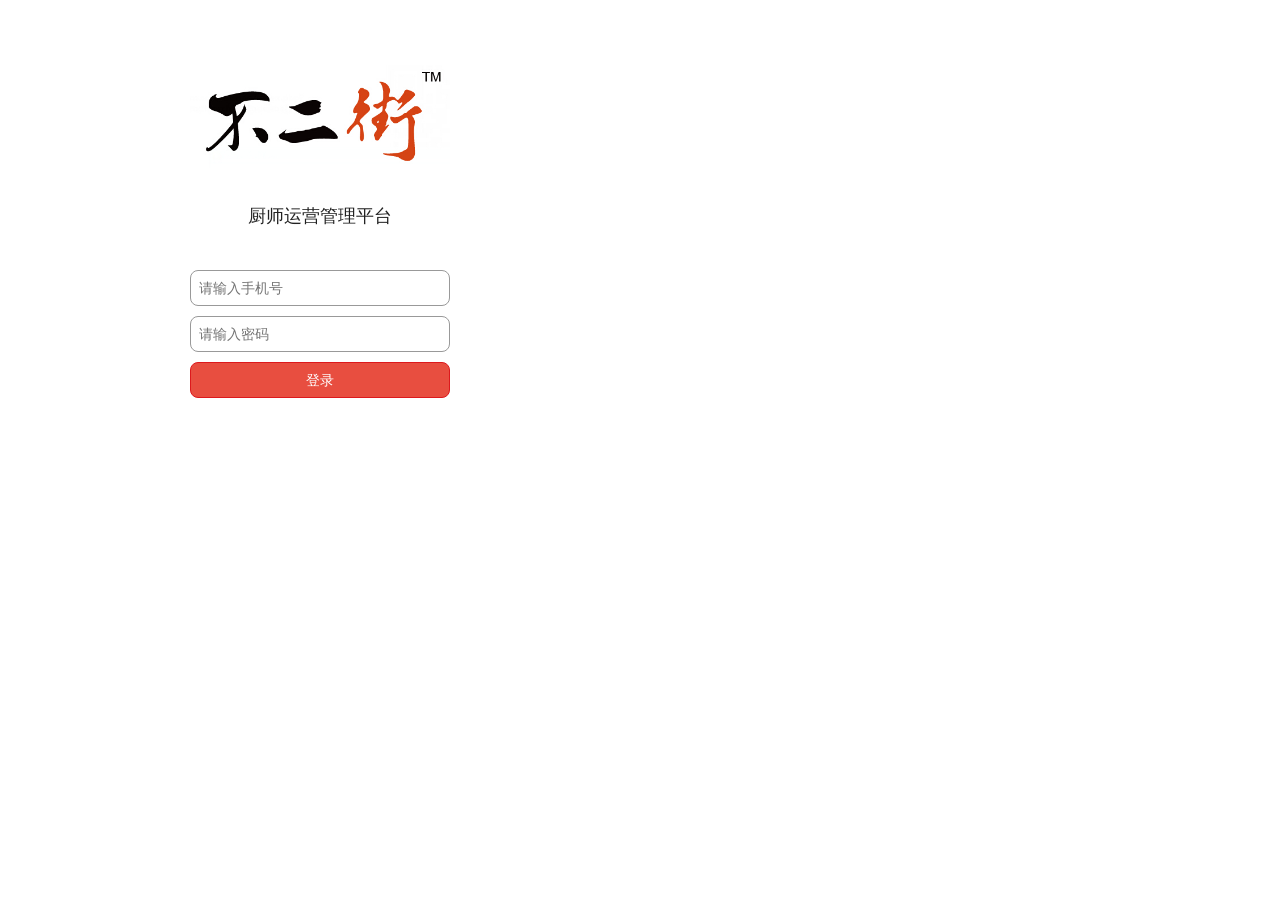
<file: index.html>
<!DOCTYPE html>
<html lang="en">
<head>
	<meta charset="UTF-8">
	<title>登录</title>
	<meta name="Keywords" content="">
	<meta name="Description" content="">
	<meta content="text/html; charset=UTF-8" http-equiv="Content-Type">
	<meta content="width=device-width, initial-scale=1.0, minimum-scale=1.0, maximum-scale=1.0, user-scalable=no" name="viewport">
	<meta content="no-cache,must-revalidate" http-equiv="Cache-Control">
	<meta content="no-cache" http-equiv="pragma">
	<meta content="0" http-equiv="expires">
	<meta content="telephone=no, address=no" name="format-detection">
	<meta name="apple-mobile-web-app-capable" content="yes">
	<meta name="apple-mobile-web-app-status-bar-style" content="black-translucent">
	<link rel="stylesheet" href="css/normalize.css">
	<link rel="stylesheet" href="css/style.css">
</head>
<body>
	<div class="warp index">
		<div class="onload">
			<div class="logo">
				<img src="images/logo.jpeg" alt="logo">
			</div>
			<h2 class="title">厨师运营管理平台</h2>
			<div class="loadform">
				<form id="loadform" name="loadform" action="" method="get">
					<input type="text" placeholder="请输入手机号" class="input " name="mobile" id="mobile">
					<input type="password" placeholder="请输入密码" class="input" name="password" id="password" />
					<button class="btn" type="submit">登录</button>
				</form>
			</div>
		</div>
	</div>
	<script type="text/javascript" src="js/jquery-2.1.4.min.js"></script>
	<script type="text/javascript" src="js/jquery.cookie.js"></script>
	<script type="text/javascript" src="js/main.js"></script>
	<script type="text/javascript">
		window.onload = function (){
			public.returnUser();
		}
	</script>
</body>
</html>
</file>
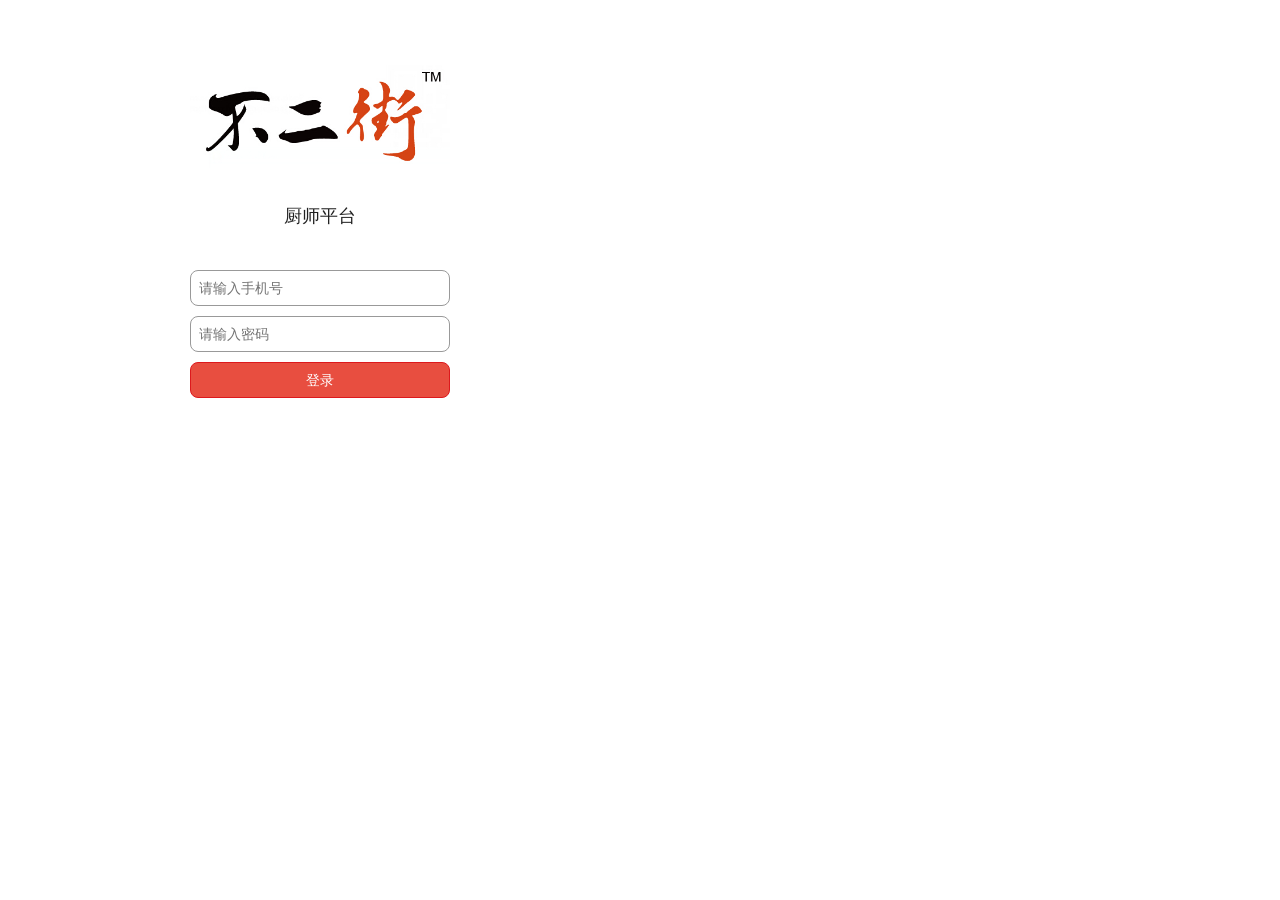
<file: schedule/index.html>
<!DOCTYPE html>
<html lang="en">
<head>
	<meta charset="UTF-8">
	<title>登录</title>
	<meta name="Keywords" content="">
	<meta name="Description" content="">
	<meta content="text/html; charset=UTF-8" http-equiv="Content-Type">
	<meta content="width=device-width, initial-scale=1.0, minimum-scale=1.0, maximum-scale=1.0, user-scalable=no" name="viewport">
	<meta content="no-cache,must-revalidate" http-equiv="Cache-Control">
	<meta content="no-cache" http-equiv="pragma">
	<meta content="0" http-equiv="expires">
	<meta content="telephone=no, address=no" name="format-detection">
	<meta name="apple-mobile-web-app-capable" content="yes">
	<meta name="apple-mobile-web-app-status-bar-style" content="black-translucent">
	<link rel="stylesheet" href="css/normalize.css">
	<link rel="stylesheet" href="css/style.css">
</head>
<body>
	<div class="warp index">
		<div class="onload">
			<div class="logo">
				<img src="images/logo.jpeg" alt="logo">
			</div>
			<h2 class="title">厨师平台</h2>
			<div class="loadform">
				<form id="loadform" name="loadform" action="" method="get">
					<input type="text" placeholder="请输入手机号" class="input " name="mobile" id="mobile">
					<input type="password" placeholder="请输入密码" class="input" name="password" id="password" />
					<button class="btn" type="submit">登录</button>
				</form>
			</div>
		</div>
	</div>
	<script type="text/javascript" src="js/jquery-2.1.4.min.js"></script>
	<script type="text/javascript" src="js/jquery.cookie.js"></script>
	<script type="text/javascript" src="js/main.js"></script>
	<script type="text/javascript">
		window.onload = function (){
			public.returnUser();
		}
	</script>
</body>
</html>
</file>
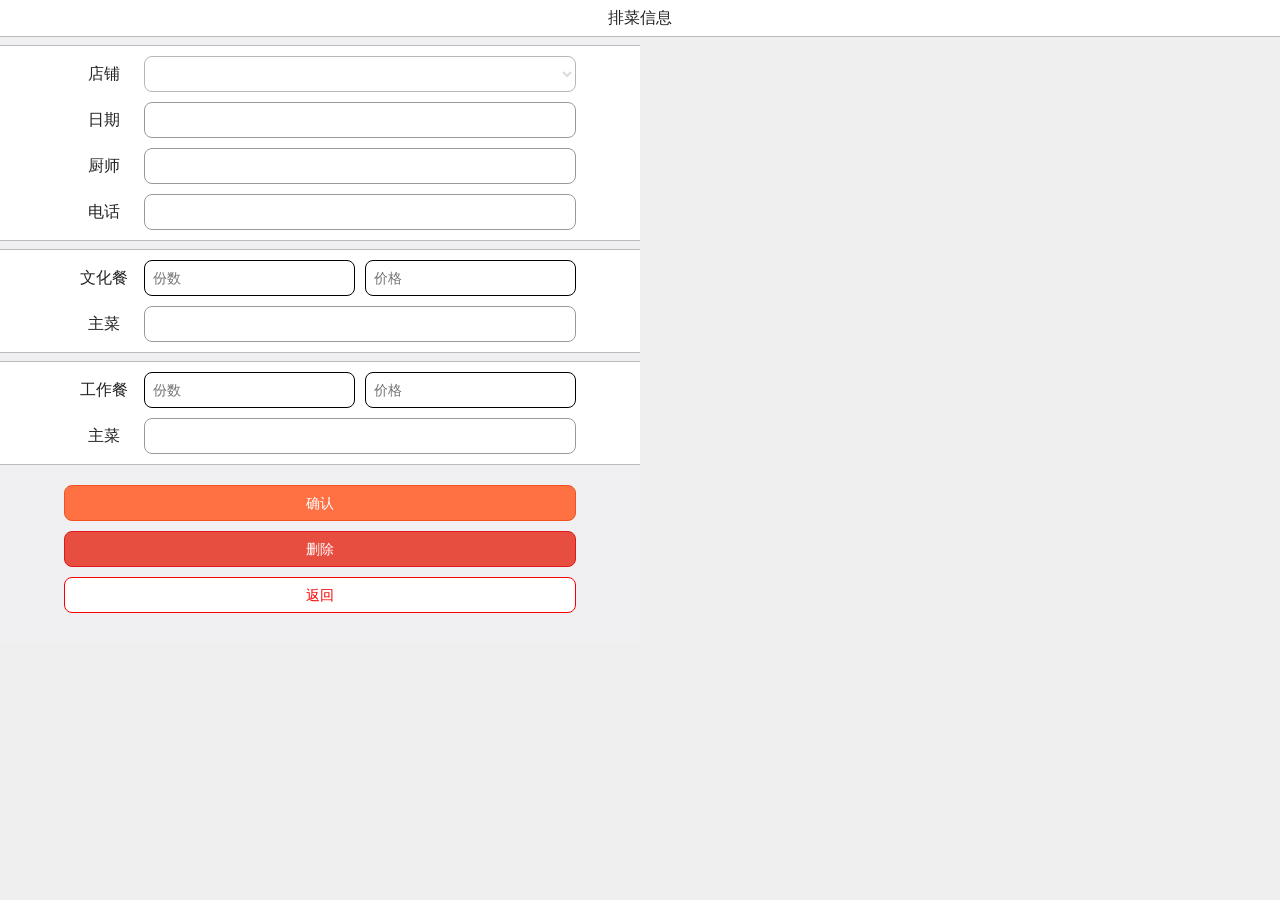
<file: detailed.html>
<!DOCTYPE html>
<html lang="en" style="background-color: #efefef">
<head>
	<meta charset="UTF-8">
	<title>排菜信息</title>
	<meta name="Keywords" content="">
	<meta name="Description" content="">
	<meta content="text/html; charset=UTF-8" http-equiv="Content-Type">
	<meta content="width=device-width, initial-scale=1.0, minimum-scale=1.0, maximum-scale=1.0, user-scalable=no" name="viewport">
	<meta content="no-cache,must-revalidate" http-equiv="Cache-Control">
	<meta content="no-cache" http-equiv="pragma">
	<meta content="0" http-equiv="expires">
	<meta content="telephone=no, address=no" name="format-detection">
	<meta name="apple-mobile-web-app-capable" content="yes">
	<meta name="apple-mobile-web-app-status-bar-style" content="black-translucent">
	<link rel="stylesheet" href="css/normalize.css">
	<link rel="stylesheet" href="css/style.css">
</head>
<body>
	<div class="warp signup twolineup detailed">
		<div class="nav">排菜信息</div>
		<div class="hr"></div>
		<div class="food-body clearfix">
			<form>
				<div class="food">
					<div class="food-list clearfix">
						<label>
							<span>店铺</span>
							<select class="input" id="shopName" disabled>
								<option value=""></option>
							</select>
						</label>
					</div>
					<div class="food-list clearfix">
						<label>
							<span>日期</span>
							<input type="text" class="input" id="canData" disabled></label>
					</div>
					<div class="food-list clearfix">
						<label>
							<span>厨师</span>
							<input type="text" class="input" id="name" disabled></label>
					</div>
					<div class="food-list clearfix">
						<label>
							<span>电话</span>
							<input type="text" class="input" id="mobile" disabled></label>
					</div>
					<div class="hr"></div>
					<div class="food-type" id="BIZ">
						<div class="food-list clearfix" >
							<label>
								<span>文化餐</span>
								<div class="input food-box">
									<input class="input enabled" type="number" placeholder="份数" id="ba" />
									<input class="input enabled" type="number" placeholder="价格"id="bp"/>
								</div>
							</label>
							<i class="fa fa-plus"></i>
						</div>
						<div class="food-list clearfix">
							<label>
								<span>主菜</span>
								<input type="text" class="input" disabled id="BIZ_MAIN">
							</label>
						</div>
					</div>
					<div class="hr"></div>
					<div class="food-type" id="JOB">
						<div class="food-list clearfix">
							<label>
								<span>工作餐</span>
								<div class="input food-box">
									<input class="input enabled" type="type" placeholder="份数" id="ja" />
									<input class="input enabled" type="number" placeholder="价格" id="jp" />
								</div>
							</label>
						</div>
						<div class="food-list clearfix">
							<label>
								<span>主菜</span>
								<input type="text" class="input" disabled id="JOB_MAIN">
							</label>
						</div>
					</div>
				</div>
				<div class="btn-group">
					<button class="btn sure" id="sure">确认</button>
					<button class="btn" id="delete">删除</button>
					<button class="btn btnreturn" id="reBtn">返回</button>
				</div>
			</form>
		</div>
	</div>
	<script type="text/javascript" src="js/jquery-2.1.4.min.js"></script>
	<script type="text/javascript" src="js/jquery.cookie.js"></script>
	<script type="text/javascript" src="js/main.js"></script>
	<script type="text/javascript">
		window.onload = function (){
			public.detailed();
		}
	</script>
</body>
</html>
</file>
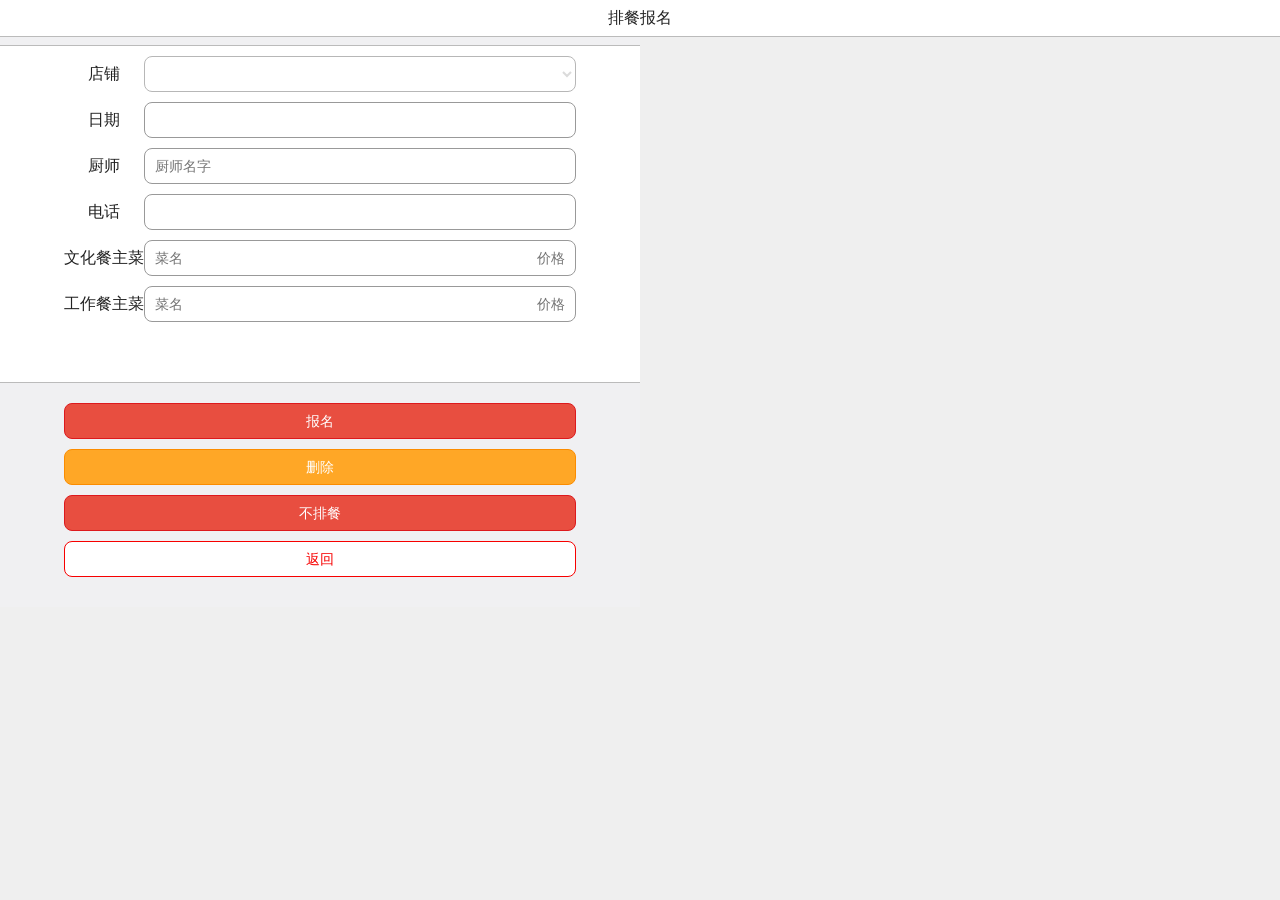
<file: masterLineup.html>
<!DOCTYPE html>
<html lang="en" style="background-color: #efefef">
<head>
	<meta charset="UTF-8">
	<title>报名</title>
	<meta name="Keywords" content="">
	<meta name="Description" content="">
	<meta content="text/html; charset=UTF-8" http-equiv="Content-Type">
	<meta content="width=device-width, initial-scale=1.0, minimum-scale=1.0, maximum-scale=1.0, user-scalable=no" name="viewport">
	<meta content="no-cache,must-revalidate" http-equiv="Cache-Control">
	<meta content="no-cache" http-equiv="pragma">
	<meta content="0" http-equiv="expires">
	<meta content="telephone=no, address=no" name="format-detection">
	<meta name="apple-mobile-web-app-capable" content="yes">
	<meta name="apple-mobile-web-app-status-bar-style" content="black-translucent">
	<link rel="stylesheet" href="css/normalize.css">
	<link rel="stylesheet" href="css/style.css">
</head>
<body>
	<div class="warp signup">
		<div class="nav">排餐报名</div>
		<div class="hr"></div>
		<div class="food-body clearfix">
			<form>
			<div class="food">
				<div class="food-list clearfix">
					<label>
						<span>店铺</span>
						<select class="input" id ="shopName" disabled>
							<option value=""></option>
						</select>
					</label>
				</div>
				<div class="food-list clearfix">
					<label>
						<span>日期</span>
						<input type="text" class="input" value="" id="canData" disabled>
					</label>
				</div>
				<div class="food-list clearfix">
					<label>
						<span>厨师</span>
						<div class="input input-group" data-id='' id="cherfName">
							<input type="text" value="" class="name" placeholder="厨师名字">
						</div>
					</label>
				</div>
				<div class="food-list clearfix">
					<label>
						<span>电话</span>
						<input type="text" class="input" value="" id="mobile" disabled>
					</label>
				</div>
				<div class="food-list clearfix" id="culture">
					<label>
						<span>文化餐主菜</span>
						<div class="input input-group" data-id='' id="BIZ_MAIN">
							<input type="text" value="" class="name" placeholder="菜名">
							<input type="text" value="" class="price" placeholder="价格" />
						</div>
					</label>
				</div>
				<div class="food-list clearfix" id="work" >
					<label>
						<span>工作餐主菜</span>
						<div class="input input-group" id="JOB_MAIN" data-id=''>
							<input type="text" value="" class="name" placeholder="菜名">
							<input type="text" value="" class="price" placeholder="价格" />
						</div>
					</label>
				</div>
				</div>
				<div class="btn-group">
					<button class="btn" id="oneBtn">报名</button>
					<button class="btn delete" id="deleteBtn">删除</button>
					<button class="btn noBtn" id="noBtn">不排餐</button>
					<button class="btn btnreturn" id="reBtn">返回</button>
				</div>
			</form>
		</div>
	</div>
	<script type="text/javascript" src="js/jquery-2.1.4.min.js"></script>
	<script type="text/javascript" src="js/jquery.cookie.js"></script>
	<script type="text/javascript" src="js/main.js"></script>
	<script type="text/javascript">
		window.onload = function (){
			public.markerLineup();
		}
	</script>
</body>
</html>
</file>
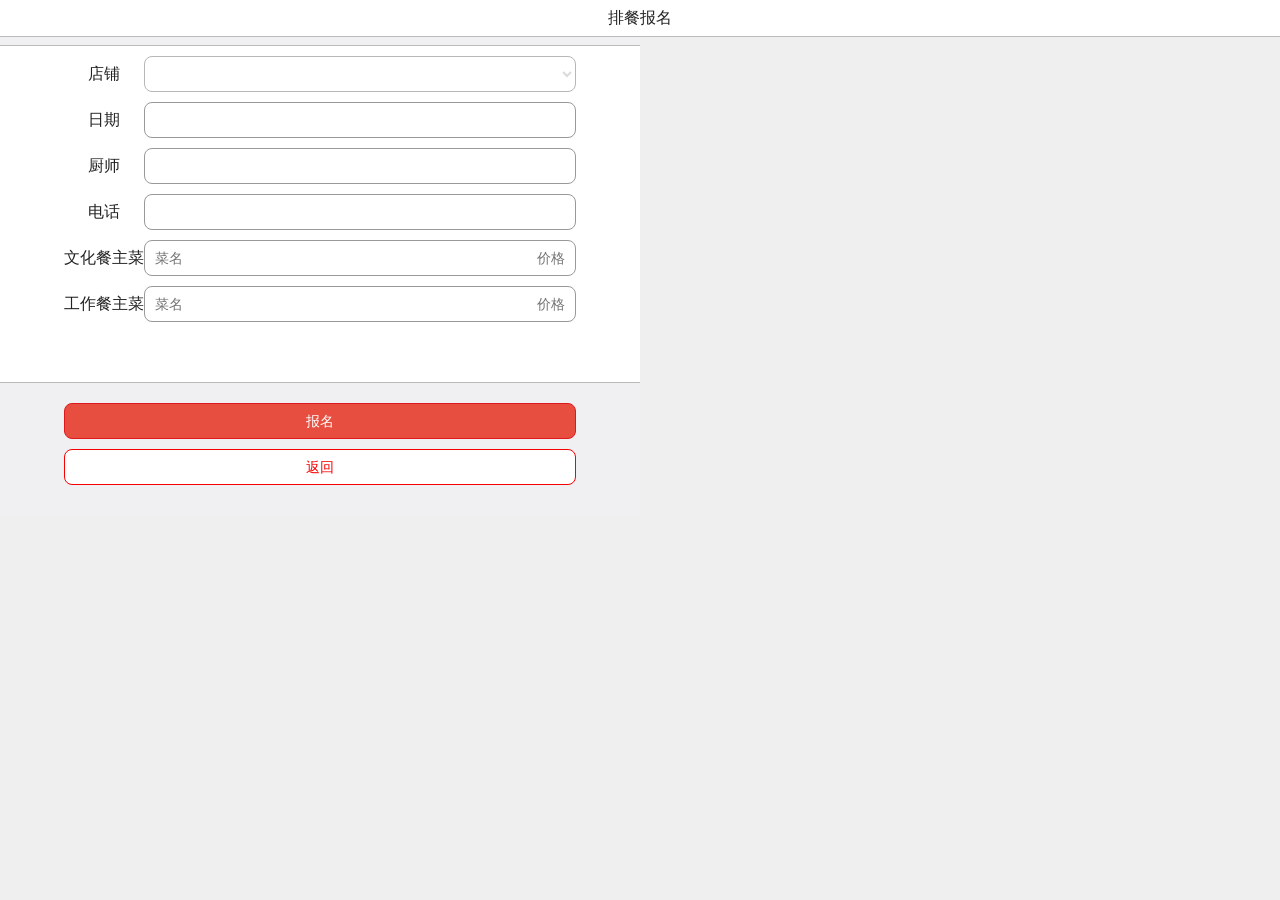
<file: oneLineup.html>
<!DOCTYPE html>
<html lang="en" style="background-color: #efefef">
<head>
	<meta charset="UTF-8">
	<title>报名</title>
	<meta name="Keywords" content="">
	<meta name="Description" content="">
	<meta content="text/html; charset=UTF-8" http-equiv="Content-Type">
	<meta content="width=device-width, initial-scale=1.0, minimum-scale=1.0, maximum-scale=1.0, user-scalable=no" name="viewport">
	<meta content="no-cache,must-revalidate" http-equiv="Cache-Control">
	<meta content="no-cache" http-equiv="pragma">
	<meta content="0" http-equiv="expires">
	<meta content="telephone=no, address=no" name="format-detection">
	<meta name="apple-mobile-web-app-capable" content="yes">
	<meta name="apple-mobile-web-app-status-bar-style" content="black-translucent">
	<link rel="stylesheet" href="css/normalize.css">
	<link rel="stylesheet" href="css/style.css">
</head>
<body>
	<div class="warp signup">
		<div class="nav">排餐报名</div>
		<div class="hr"></div>
		<div class="food-body clearfix">
			<form>
			<div class="food">
				<div class="food-list clearfix">
					<label>
						<span>店铺</span>
						<select class="input" id ="shopName" disabled>
							<option value=""></option>
						</select>
					</label>
				</div>
				<div class="food-list clearfix">
					<label>
						<span>日期</span>
						<input type="text" class="input" value="" id="canData" disabled>
					</label>
				</div>
				<div class="food-list clearfix">
					<label>
						<span>厨师</span>
						<input type="text" class="input" value="" id="name" disabled>
					</label>
				</div>
				<div class="food-list clearfix">
					<label>
						<span>电话</span>
						<input type="text" class="input" value="" id="mobile" disabled>
					</label>
				</div>
				<div class="food-list clearfix" id="culture">
					<label>
						<span>文化餐主菜</span>
						<div class="input input-group" data-id='' id="BIZ_MAIN">
							<input type="text" value="" class="name" placeholder="菜名">
							<input type="text" value="" class="price" placeholder="价格" />
						</div>
					</label>
				</div>
				<div class="food-list clearfix" id="work" >
					<label>
						<span>工作餐主菜</span>
						<div class="input input-group" id="JOB_MAIN" data-id=''>
							<input type="text" value="" class="name" placeholder="菜名">
							<input type="text" value="" class="price" placeholder="价格" />
						</div>
					</label>
				</div>
				</div>
				<div class="btn-group">
					<button class="btn" id="oneBtn">报名</button>
					<button class="btn btnreturn" id="reBtn">返回</button>
				</div>
			</form>
		</div>
	</div>
	<script type="text/javascript" src="js/jquery-2.1.4.min.js"></script>
	<script type="text/javascript" src="js/jquery.cookie.js"></script>
	<script type="text/javascript" src="js/main.js"></script>
	<script type="text/javascript">
		window.onload = function (){
			public.oneLineup();
		}
	</script>
</body>
</html>
</file>
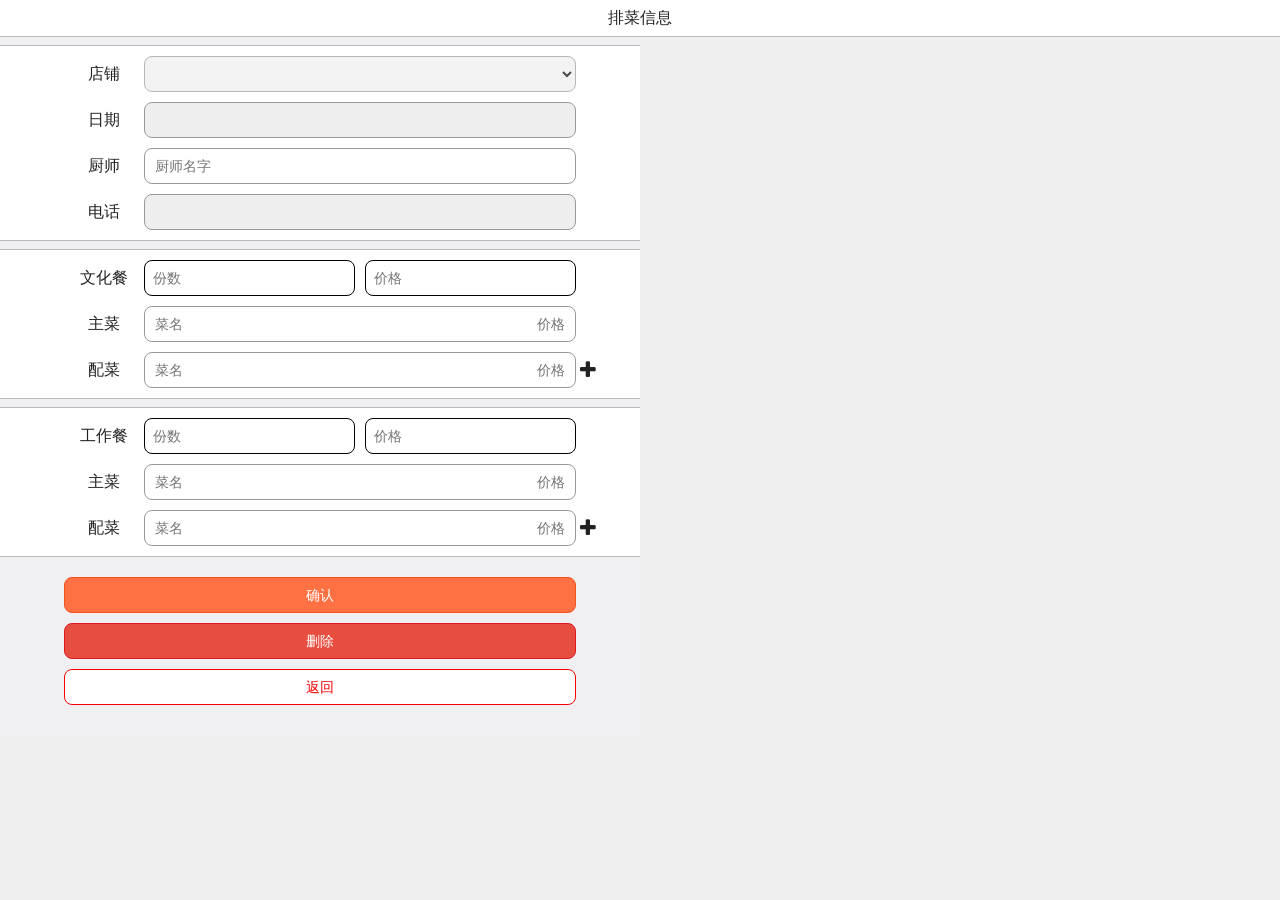
<file: schedule/detailed.html>
<!DOCTYPE html>
<html lang="en" style="background-color: #efefef">
<head>
	<meta charset="UTF-8">
	<title>排菜信息</title>
	<meta name="Keywords" content="">
	<meta name="Description" content="">
	<meta content="text/html; charset=UTF-8" http-equiv="Content-Type">
	<meta content="width=device-width, initial-scale=1.0, minimum-scale=1.0, maximum-scale=1.0, user-scalable=no" name="viewport">
	<meta content="no-cache,must-revalidate" http-equiv="Cache-Control">
	<meta content="no-cache" http-equiv="pragma">
	<meta content="0" http-equiv="expires">
	<meta content="telephone=no, address=no" name="format-detection">
	<meta name="apple-mobile-web-app-capable" content="yes">
	<meta name="apple-mobile-web-app-status-bar-style" content="black-translucent">
	<link rel="stylesheet" type="text/css" href="css/font-icons.css">
	<link rel="stylesheet" href="css/normalize.css">
	<link rel="stylesheet" href="css/style.css">
</head>
<body>
	<div class="warp signup twolineup detailed">
		<div class="nav">排菜信息</div>
		<div class="hr"></div>
		<div class="food-body clearfix">
			<form>
				<div class="food">
					<div class="food-list clearfix">
						<label>
							<span>店铺</span>
							<select class="input" id="shopName" disabled>
								<option value=""></option>
							</select>
						</label>
					</div>
					<div class="food-list clearfix">
						<label>
							<span>日期</span>
							<input type="text" class="input" id="canData" disabled></label>
					</div>
					<div class="food-list clearfix">
						<label>
							<span>厨师</span>
							<div class="input input-group" data-id='' id="cherfName">
								<input type="text" value="" class="name" placeholder="厨师名字">
							</div>
						</label>
					</div>
					<div class="food-list clearfix">
						<label>
							<span>电话</span>
							<input type="text" class="input" id="mobile" disabled></label>
					</div>
					<div class="hr"></div>
					<div class="food-type" id="BIZ">
						<div class="food-list clearfix" >
							<label>
								<span>文化餐</span>
								<div class="input food-box">
									<input class="input enabled" type="text" placeholder="份数" id="ba" />
									<input class="input enabled" type="text" placeholder="价格" id="bp"/>
								</div>
							</label>
						</div>
						<div class="food-list clearfix" id="culture">
							<label>
								<span>主菜</span>
								<div class="input input-group" data-id='' id="BIZ_MAIN">
									<input type="text" value="" class="name" placeholder="菜名">
									<input type="text" value="" class="price" placeholder="价格" />
								</div>
							</label>
						</div>
						<div class="food-list clearfix">
							<label>
								<span>配菜</span>
								<div class="input input-group BIZ_SIDE" data-id=''>
									<input type="text" value="" class="name" placeholder="菜名">
									<input type="text" value="" class="price" placeholder="价格" />
								</div>
							</label>
							<i class="fa fa-plus"></i>
						</div>
					</div>
					<div class="hr"></div>
					<div class="food-type" id="JOB">
						<div class="food-list clearfix">
							<label>
								<span>工作餐</span>
								<div class="input food-box">
									<input class="input enabled" type="text" placeholder="份数" id="ja" />
									<input class="input enabled" type="text" placeholder="价格" id="jp" />
								</div>
							</label>
						</div>
						<div class="food-list clearfix" id="work">
							<label>
								<span>主菜</span>
								<div class="input input-group" id="JOB_MAIN" data-id=''>
									<input type="text" value="" class="name" placeholder="菜名">
									<input type="text" value="" class="price" placeholder="价格" />
								</div>
							</label>
						</div>
						<div class="food-list clearfix">
							<label>
								<span>配菜</span>
								<div class="input input-group JOB_SIDE" data-id=''>
									<input type="text enabled" value="" class="name" placeholder="菜名">
									<input type="text enabled" value="" class="price" placeholder="价格" />
								</div>
							</label>
							<i class="fa fa-plus"></i>
						</div>
					</div>
				</div>
				<div class="btn-group">
					<button class="btn sure" id="sure">确认</button>
					<button class="btn" id="delete">删除</button>
					<button class="btn btnreturn" id="reBtn">返回</button>
				</div>
			</form>
		</div>
	</div>
	<script type="text/javascript" src="js/jquery-2.1.4.min.js"></script>
	<script type="text/javascript" src="js/jquery.cookie.js"></script>
	<script type="text/javascript" src="js/main.js"></script>
	<script type="text/javascript">
		window.onload = function (){
			public.detailed();
		}
	</script>
</body>
</html>
</file>
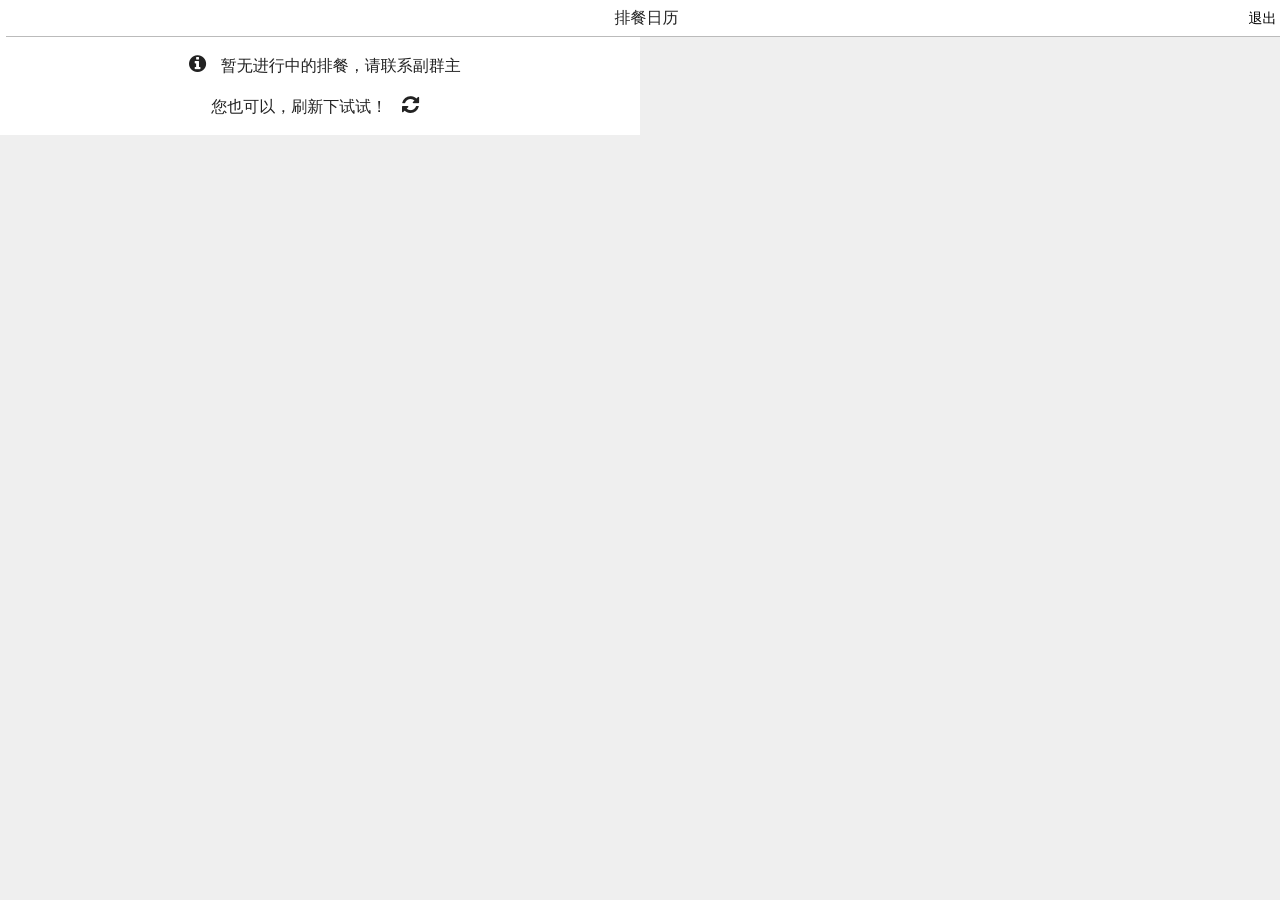
<file: schedule/no-calendar.html>
<!DOCTYPE html>
<html lang="en" style="background-color: #efefef">
<head>
	<meta charset="UTF-8">
	<title>没有排餐日历</title>
	<meta name="Keywords" content="">
	<meta name="Description" content="">
	<meta content="text/html; charset=UTF-8" http-equiv="Content-Type">
	<meta content="width=device-width, initial-scale=1.0, minimum-scale=1.0, maximum-scale=1.0, user-scalable=no" name="viewport">
	<meta content="no-cache,must-revalidate" http-equiv="Cache-Control">
	<meta content="no-cache" http-equiv="pragma">
	<meta content="0" http-equiv="expires">
	<meta content="telephone=no, address=no" name="format-detection">
	<meta name="apple-mobile-web-app-capable" content="yes">
	<meta name="apple-mobile-web-app-status-bar-style" content="black-translucent">
	<link rel="stylesheet" type="text/css" href="css/font-icons.css">
	<link rel="stylesheet" href="css/normalize.css">
	<link rel="stylesheet" href="css/style.css">
</head>
<body>
	<div class="warp calendar">
		<div class="nav">
			排餐日历
			<a href="javascript:;" class="loginOut">退出</a>
		</div>
		<div class="no-calendar">
			<p>
				<i class="fa fa-info-circle"></i>
				暂无进行中的排餐，请联系副群主
			</p>
			<p>
				您也可以，刷新下试试！
				<i class="fa fa-refresh" onclick="window.location.reload()"></i>
			</p>
		</div>
	</div>
	<script type="text/javascript" src="js/jquery-2.1.4.min.js"></script>
	<script type="text/javascript" src="js/jquery.cookie.js"></script>
	<script type="text/javascript" src="js/main.js"></script>
	<script type="text/javascript">
		$(function () {
			if(!public.isLogoin()){
				window.location.href = 'index.html';
			}
			public.getCalendar(returnUrl);
			function returnUrl (){
				var type = public.checkUsertype();
				switch (type) {
					case '2':
						window.location.href = 'calendar.html';
						break;
					case '3':
						window.location.href = 'calendar.html';
						break;
					default:
						// statements_def
						break;
				}
			}
		})
	</script>
</body>
</html>
</file>
<file: css/style.css>
*{
	box-sizing:border-box;
}
a{
	text-decoration: none;
}
html{
	font-size: 62.5%;
	color: #222;
	min-width: 100%;
	min-height: 100%;
}
/*字体选中背景色*/
::selection {
	box-shadow: none;
}
ul {
	padding: 0;
	margin: 0;
}
li {
	list-style: none;
}
/*工具集*/
.center-block {
	display: block;
	margin-right: auto;
	margin-left: auto;
}
.pull-right {
	float: right !important;
}
.pull-left {
	float: left !important;
}
.text-right {
	text-align: right !important;
}
.text-left {
	text-align: left !important;
}
.text-center {
	text-align: center !important;
}
.hide {
	display: none !important;
}
.show {
	display: block !important;
}
.visible{
	visibility: hidden;
}
.text-hide{
	font : 0/0 ;
	color: transparent;
	text-shadow: none;
	background-color: transparent;
	border: 0;
}
.clearfix:before,
.clearfix:after {
   	content: "";
   	display: table;
}
.clearfix:after {
   	clear: both;
}
.clearfix2:after {
   	clear: both;
   	content: ' ';
   	display: block;
   	visibility: hidden;
   	height: 0;
}
.input{
	padding: 0px 8px;
	display: block;
	width: 96%;
	max-width: 260px;
	border:none;
	background:none;
	outline: none;
	line-height: 3.6rem;
	height: 3.6rem;
	border : 1px solid #999;
	border-radius: 8px;
	margin: 0 auto 1rem;
	color: #999;
	font-size: 1.4rem;
	color: #000;
}
.input .input{
	color: #000;
}
.input:disabled{
	color: #ccc;
}
.input .input.enabled{
	border-color: #000;
}
.input:hover{
	border-color: red;
}
.btn{
	border: none;
	background: #e84e40;
	font-size: 1.4rem;
	border: 1px solid #dd191d;
	height: 3.6rem;
	color: #fff;
	text-align: center;
	width: 96%;
	max-width: 260px;
	border-radius: 8px;
	margin:0px auto 1rem;
	display: block;
}
.delete{
	background-color: #ffa726;
	border-color: #fb8c00;
}
.btnreturn{
	border-color: #f70000;
	color: #f70000;
	background-color: #fff;
}
.sure {
	border-color: #f4511e	;
	color: #fff;
	background-color: #ff7043;
}
body{
	min-width: 320px;
    max-width: 640px;
    min-height: 100%;
	font-size: 1.2rem;
	line-height: 1.5;
	background-color: #fff;
	font-family: -apple-system, "SF UI Text", "Helvetica Neue", Arial, "PingFang SC", "Hiragino Sans GB", "Microsoft YaHei", "WenQuanYi Zen Hei", sans-serif;
}
.warp{
  width: 100%;
  min-height: 100%;
  margin: 0 auto;
  overflow: hidden;
  position: relative;
  background: #fff;
  padding-top: 3.6rem;
}
.index{
	padding-top: 0px;
}
/*登录页面index*/
.onload .logo{
	text-align: center;
	margin: 6rem 0 3rem;
}
.onload .logo img{
	width: 96%;
	height: auto;
	max-width: 260px;
}
.onload .title{
	text-align: center;
	font-weight: 200;
	margin-bottom: 4rem;
}
/*没有排餐日历 no-calendar*/
.calendar {
	background-color: #efefef;
}
.nav{
	background-color: #fff;
	font-size: 1.6rem;
	line-height: 3.6rem;
	text-align: center;
	position: fixed;
	width: 100%;
	top: 0px;
	border-bottom: 1px solid #bbb;
	z-index: 10;
}
.nav .loginOut{
	position: absolute;
	right: 1rem;
	font-size: 1.4rem;
	color: #000;
}
.no-calendar{
	font-size: 1.6rem;
	text-align: center;
	line-height: 2.5rem;
	border-top: 1px solid #bbb;
}
.no-calendar i{
	font-size: 2rem;
	margin:0 1rem;
}
/*排餐报名*/
.signup .hr{
	height: 1rem;
	background-color: #F0F0F2;
	border-bottom: 1px solid #bbb;
	border-top: 1px solid #bbb;
}
.food-body{
	background-color: #fff;
}
.food-body div.food{
	padding: 1rem 0px 5rem 0px;
}
.food-list{
	width: 80%;
	min-width: 260px;
	margin: 0 auto;
}
.food-list label>span{
	display: inline-block;
	width: 8rem;
	font-size:1.6rem;
	line-height: 3.6rem;
	float: left;
	text-align: center;	
}
.food-list label .input{
	float: left;
	width: calc(100% - 8rem);
	max-width: 600px;
}
.input-group input{
	outline: none;
	height: 3.4rem;
	border: none;
	position: absolute;
	z-index: 1;
}
.input-group{
	position: relative;
}
.input-group input.name{
	width: calc(100% - 16px - 5rem)
}
.input-group input.price{
	right: 8px;
	width: 5rem;
	text-align: right;
}
.input-group .foodlist{
	left: -1px ;
	padding: 0 8px;
	position: absolute;
	top: calc(3.4rem - 8px);
	width: calc(100% + 2px);
	border: 1px solid #999;
	background-color: #fff;
	line-height: 2.5rem;
	z-index: 2;
	max-height: 15rem;
	overflow-x:hidden;
}
.input-group .foodlist .foodPrice{
	float: right;
}
.signup .btn-group{
	padding: 2rem 0;
	background-color: #F0F0F2;
	border-top: 1px solid #bbb;
}
.signup .btn-group .btn{
	min-width: 260px;
	max-width: 600px;
	width: 80%;
}
.food-type > p{
	font-size: 2rem;
	text-align: center;
	margin: 1rem 0px;
}
/*二厨排菜*/
.twolineup div.food{
	padding-bottom: 0px;
}
.twolineup .food-list {
	position: relative;
}
.twolineup .food-list i{
	font-size: 2rem;
	position: absolute;
	right: -2rem;
	line-height: 3.6rem;
}
/*排菜信息*/
.detailed .food-type{
	padding-top: 1rem;
}
.detailed .food-type .food-box{
	border: none;
	padding: 0px;
}
.detailed .food-type .food-box .input{
	width: calc(50% - 0.5rem);
	float: left;
	color: #000;
}
.detailed .food-type .food-box .input:first-child{
	margin-right: 1rem;
}
/*设置排餐日历 set-calendar*/
.set-cal .nav {
	background-color: #F8F8F8;
}
.no-calendar span{
	display: block;
	padding: 1rem 0 2rem;
	background-color: #F0F0F2;
	border-bottom: 1px solid #ddd;
}
.calendar{
	background-color: #fff;
	border: none;
	font-size: 2rem;
	width: 98%;
	margin:0 auto;
	float: none;
}
.cal-container{
	margin:0;
	width: 100%;
}
.calendar dl,
.calendar dd{
	width: 100%;
}
.calendar dt{
	width: calc(100% / 7);
	margin: 0px;
	font-size: 1.6rem;
	line-height:2.8rem;
	border-bottom: 1px solid red;
}
.calendar dt strong {
	font-weight: normal;
}
.calendar dd a{
	width: calc(100% / 7);
	margin: 0px;
	font-size: 1.6rem;
	line-height:2.8rem;
	height: auto;
	font-weight: normal;
}
.calendar dt.date{
	line-height: 3.6rem;
	font-size: 2rem;
	font-weight: normal;
}
.set-cal .btn-group{
	margin:1rem 0;
}
.set-cal .btn-group.cal-btn-group {
	margin:0px;
	padding: 4rem 0;
}
/*排餐日历 calendar*/
.cal .title{
	text-align: center;
	font-size: 1.6rem;
	line-height: 2rem;
	padding: 1rem 0px;
	border-bottom: 1px solid #bbb;
}
.cal .shop{
	width: 6rem;
	float: left;
	text-align: center;
	font-size: 1.6rem;
}
.cal .shop li{
	line-height: 4rem;
	color: #fff;
}
.cal .shop li:nth-child(4n+1){
	background-color: #259B24;
}
.cal .shop li:nth-child(4n+2){
	background-color: #F77205;
}
.cal .shop li:nth-child(4n+3){
	background-color: #F00CC6;
}
.cal .shop li:nth-child(4n){
	background-color: #3B8DF7;
}
.cal .shop li + li {
	border-top : 1px dashed #000;
}
.cal .shop h2{
	font-weight: normal;
	margin: 0px;
	line-height: 5rem;
	border-bottom: 1px solid red;
}
.cal .weeks{
	float: left;
	width: calc(100% - 6rem);
	overflow-y:hidden;
}
.cal .weeks  p{
	margin: 0px;
	line-height: 2rem;
}
.cal .weeks li>p{
	float: left;
	width: 20%;
}
.cal .weeks li p span {
	display: block;
	text-align: center;
	overflow: hidden;
	text-overflow: ellipsis;
	white-space: nowrap;
}
.cal .weeks li + li{
	border-top: 1px #000 dashed;
	border-left: 1px #000 dashed;
}
.cal .weeks li + li p{
	background-color: #f0ad4e;
	line-height: 1.6rem;
	padding: 0.4rem 0px;
}
.cal .weeks li + li p[status='0']{
	background-color: #d9534f;
	color: #fff;
}
.cal .weeks li + li p[status='2']{
	background-color: #5bc0de;
	color: #fff;
}
.cal .weeks li + li p[status='3']{
	background-color: #5cb85c;
	color: #fff;
}
.cal .weeks li + li p[status='4']{
	background-color: #337ab7;
	color: #fff;
}
.cal .weeks li + li p.active{
	background-color: #C3ED80;
}
.cal .weeks li:nth-child(2){
	border-top: none;
}
.cal .weeklist{
	border-left: 1px solid red;
	border-bottom: 1px solid red;
}
.cal .weeklist p {
	position: relative;
	font-size: 1.6rem;
	line-height: 2rem;
	padding: 0.5rem 0px;
}
.cal .weeklist p .fa{
	position: fixed;
	right: 10px;
	top: 11rem;
	-ms-transform:translateY(-50%);
	transform:translateY(-50%);
	animation:remove 1s linear 10;
}
.cal .weeks li p+p{
	border-left: 1px #000 dashed;
}
@keyframes remove{
	0 {right: 10px;}
	50% {right: 16px;}
	100% {right: 10px;}
}
#week ul {
	position: relative;
}
</file>
<file: schedule/css/style.css>
*{
	box-sizing:border-box;
}
a{
	text-decoration: none;
}
html{
	font-size: 62.5%;
	color: #222;
	min-width: 100%;
	min-height: 100%;
}
/*字体选中背景色*/
::selection {
	box-shadow: none;
}
ul {
	padding: 0;
	margin: 0;
}
li {
	list-style: none;
}
/*工具集*/
.center-block {
	display: block;
	margin-right: auto;
	margin-left: auto;
}
.pull-right {
	float: right !important;
}
.pull-left {
	float: left !important;
}
.text-right {
	text-align: right !important;
}
.text-left {
	text-align: left !important;
}
.text-center {
	text-align: center !important;
}
.hide {
	display: none !important;
}
.show {
	display: block !important;
}
.visible{
	visibility: hidden;
}
.text-hide{
	font : 0/0 ;
	color: transparent;
	text-shadow: none;
	background-color: transparent;
	border: 0;
}
.clearfix:before,
.clearfix:after {
   	content: "";
   	display: table;
}
.clearfix:after {
   	clear: both;
}
.clearfix2:after {
   	clear: both;
   	content: ' ';
   	display: block;
   	visibility: hidden;
   	height: 0;
}
.input{
	padding: 0px 8px;
	display: block;
	width: 96%;
	max-width: 260px;
	border:none;
	background:none;
	outline: none;
	line-height: 3.6rem;
	height: 3.6rem;
	border : 1px solid #999;
	border-radius: 8px;
	margin: 0 auto 1rem;
	color: #999;
	font-size: 1.4rem;
	color: #000;
}
.input .input{
	color: #000;
}
.input:disabled{
	background-color: #EEE;
}
.input .input.enabled{
	border-color: #000;
}
.input:hover{
	border-color: red;
}
.btn{
	border: none;
	background: #e84e40;
	font-size: 1.4rem;
	border: 1px solid #dd191d;
	height: 3.6rem;
	color: #fff;
	text-align: center;
	width: 96%;
	max-width: 260px;
	border-radius: 8px;
	margin:0px auto 1rem;
	display: block;
}
.delete{
	background-color: #ffa726;
	border-color: #fb8c00;
}
.btnreturn{
	border-color: #f70000;
	color: #f70000;
	background-color: #fff;
}
.sure {
	border-color: #f4511e	;
	color: #fff;
	background-color: #ff7043;
}
body{
	min-width: 320px;
    max-width: 640px;
    min-height: 100%;
	font-size: 1.2rem;
	line-height: 1.5;
	background-color: #fff;
	font-family: -apple-system, "SF UI Text", "Helvetica Neue", Arial, "PingFang SC", "Hiragino Sans GB", "Microsoft YaHei", "WenQuanYi Zen Hei", sans-serif;
}
.warp{
  width: 100%;
  min-height: 100%;
  margin: 0 auto;
  overflow: hidden;
  position: relative;
  background: #fff;
  padding-top: 3.6rem;
}
.index{
	padding-top: 0px;
}
/*登录页面index*/
.onload .logo{
	text-align: center;
	margin: 6rem 0 3rem;
}
.onload .logo img{
	width: 96%;
	height: auto;
	max-width: 260px;
}
.onload .title{
	text-align: center;
	font-weight: 200;
	margin-bottom: 4rem;
}
/*没有排餐日历 no-calendar*/
.calendar {
	background-color: #efefef;
}
.nav{
	background-color: #fff;
	font-size: 1.6rem;
	line-height: 3.6rem;
	text-align: center;
	position: fixed;
	width: 100%;
	top: 0px;
	border-bottom: 1px solid #bbb;
	z-index: 10;
}
.nav .loginOut{
	position: absolute;
	right: 1rem;
	font-size: 1.4rem;
	color: #000;
}
.no-calendar{
	font-size: 1.6rem;
	text-align: center;
	line-height: 2.5rem;
	border-top: 1px solid #bbb;
}
.no-calendar i{
	font-size: 2rem;
	margin:0 1rem;
}
/*排餐报名*/
.signup .hr{
	height: 1rem;
	background-color: #F0F0F2;
	border-bottom: 1px solid #bbb;
	border-top: 1px solid #bbb;
}
.food-body{
	background-color: #fff;
}
.food-body div.food{
	padding: 1rem 0px 5rem 0px;
}
.food-list{
	width: 80%;
	min-width: 260px;
	margin: 0 auto;
}
.food-list label>span{
	display: inline-block;
	width: 8rem;
	font-size:1.6rem;
	line-height: 3.6rem;
	float: left;
	text-align: center;	
}
.food-list label .input{
	float: left;
	width: calc(100% - 8rem);
	max-width: 600px;
}
.input-group input{
	outline: none;
	height: 3.4rem;
	border: none;
	position: absolute;
	z-index: 1;
}
.input-group{
	position: relative;
}
.input-group input.name{
	width: calc(100% - 16px - 5rem)
}
.input-group input.price{
	right: 8px;
	width: 5rem;
	text-align: right;
}
.input-group .foodlist{
	left: -1px ;
	padding: 0 8px;
	position: absolute;
	top: calc(3.4rem - 8px);
	width: calc(100% + 2px);
	border: 1px solid #999;
	background-color: #fff;
	line-height: 2.5rem;
	z-index: 2;
	max-height: 15rem;
	overflow-x:hidden;
}
.input-group .foodlist .foodPrice{
	float: right;
}
.signup .btn-group{
	padding: 2rem 0;
	background-color: #F0F0F2;
	border-top: 1px solid #bbb;
}
.signup .btn-group .btn{
	min-width: 260px;
	max-width: 600px;
	width: 80%;
}
.food-type > p{
	font-size: 2rem;
	text-align: center;
	margin: 1rem 0px;
}
/*二厨排菜*/
.twolineup div.food{
	padding-bottom: 0px;
}
.twolineup .food-list {
	position: relative;
}
.twolineup .food-list i{
	font-size: 2rem;
	position: absolute;
	right: -2rem;
	line-height: 3.6rem;
}
/*排菜信息*/
.detailed .food-type{
	padding-top: 1rem;
}
.detailed .food-type .food-box{
	border: none;
	padding: 0px;
}
.detailed .food-type .food-box .input{
	width: calc(50% - 0.5rem);
	float: left;
	color: #000;
}
.detailed .food-type .food-box .input:first-child{
	margin-right: 1rem;
}
/*设置排餐日历 set-calendar*/
.set-cal .nav {
	background-color: #F8F8F8;
}
.no-calendar span{
	display: block;
	padding: 1rem 0 2rem;
	background-color: #F0F0F2;
	border-bottom: 1px solid #ddd;
}
.calendar{
	background-color: #fff;
	border: none;
	font-size: 2rem;
	width: 98%;
	margin:0 auto;
	float: none;
}
.cal-container{
	margin:0;
	width: 100%;
}
.calendar dl,
.calendar dd{
	width: 100%;
}
.calendar dt{
	width: calc(100% / 7);
	margin: 0px;
	font-size: 1.6rem;
	line-height:2.8rem;
	border-bottom: 1px solid red;
}
.calendar dt strong {
	font-weight: normal;
}
.calendar dd a{
	width: calc(100% / 7);
	margin: 0px;
	font-size: 1.6rem;
	line-height:2.8rem;
	height: auto;
	font-weight: normal;
}
.calendar dt.date{
	line-height: 3.6rem;
	font-size: 2rem;
	font-weight: normal;
}
.set-cal .btn-group{
	margin:1rem 0;
}
.set-cal .btn-group.cal-btn-group {
	margin:0px;
	padding: 4rem 0;
}
/*排餐日历 calendar*/
.cal .title{
	text-align: center;
	font-size: 1.6rem;
	line-height: 2rem;
	padding: 1rem 0px;
	border-bottom: 1px solid #bbb;
}
.cal .shop{
	width: 6rem;
	float: left;
	text-align: center;
	font-size: 1.6rem;
}
.cal .shop li{
	line-height: 4rem;
	color: #fff;
}
.cal .shop li:nth-child(4n+1){
	background-color: #259B24;
}
.cal .shop li:nth-child(4n+2){
	background-color: #F77205;
}
.cal .shop li:nth-child(4n+3){
	background-color: #F00CC6;
}
.cal .shop li:nth-child(4n){
	background-color: #3B8DF7;
}
.cal .shop li + li {
	border-top : 1px dashed #000;
}
.cal .shop h2{
	font-weight: normal;
	margin: 0px;
	line-height: 5rem;
	border-bottom: 1px solid red;
}
.cal .weeks{
	float: left;
	width: calc(100% - 6rem);
	overflow-y:hidden;
}
.cal .weeks  p{
	margin: 0px;
	line-height: 2rem;
}
.cal .weeks li>p{
	float: left;
	width: 20%;
}
.cal .weeks li p span {
	display: block;
	text-align: center;
	overflow: hidden;
	text-overflow: ellipsis;
	white-space: nowrap;
}
.cal .weeks li + li{
	border-top: 1px #000 dashed;
	border-left: 1px #000 dashed;
}
.cal .weeks li + li p{
	background-color: #EEE;
	line-height: 1.6rem;
	padding: 0.4rem 0px;
}
.cal .weeks li + li p[status='0']{
	background-color: #CCC;
	color: #999;
}
.cal .weeks li + li p[status='2']{
	background-color: #5bc0de;
	color: #fff;
}
.cal .weeks li + li p[status='3']{
	background-color: #5cb85c;
	color: #fff;
}
.cal .weeks li + li p[status='4']{
	background-color: #337ab7;
	color: #fff;
}
.cal .weeks li + li p.active{
	background-color: #C3ED80;
}
.cal .weeks li:nth-child(2){
	border-top: none;
}
.cal .weeklist{
	border-left: 1px solid red;
	border-bottom: 1px solid red;
}
.cal .weeklist p {
	position: relative;
	font-size: 1.6rem;
	line-height: 2rem;
	padding: 0.5rem 0px;
}
.cal .weeklist p .fa{
	position: fixed;
	right: 10px;
	top: 11rem;
	-ms-transform:translateY(-50%);
	transform:translateY(-50%);
	animation:remove 1s linear 10;
}
.cal .weeks li p+p{
	border-left: 1px #000 dashed;
}
@keyframes remove{
	0 {right: 10px;}
	50% {right: 16px;}
	100% {right: 10px;}
}
#week ul {
	position: relative;
}
</file>
<file: schedule/css/font-icons.css>
@font-face{font-family:Material Icons;font-style:normal;font-weight:400;src:local("Material Icons"),local("MaterialIcons-Regular"),url(font/material.woff2) format("woff2"),url(font/material.woff) format("woff"),url(font/material.ttf) format("truetype")}.md{width:1em;height:1em;font:normal normal normal 14px/1 Material Icons;font-size:inherit;word-wrap:normal;white-space:nowrap;direction:ltr;-webkit-font-smoothing:antialiased;text-rendering:optimizeLegibility;font-feature-settings:"liga"}@font-face{font-family:FontAwesome;font-weight:400;font-style:normal;src:url(font/FontAwesome.otf) format("woff2"),url(font/fontawesome-webfont.woff) format("woff"),url(font/fontawesome-webfont.ttf) format("truetype"),url(font/fontawesome-webfont.svg#fontawesomeregular) format("svg")}.fa,.md{display:inline-block;letter-spacing:normal;text-transform:none;-moz-osx-font-smoothing:grayscale}.fa{font:normal normal normal 14px/1 FontAwesome;font-size:inherit;text-rendering:auto;-webkit-font-smoothing:antialiased}.fa-glass:before{content:"\F000"}.fa-music:before{content:"\F001"}.fa-search:before{content:"\F002"}.fa-envelope-o:before{content:"\F003"}.fa-heart:before{content:"\F004"}.fa-star:before{content:"\F005"}.fa-star-o:before{content:"\F006"}.fa-user:before{content:"\F007"}.fa-film:before{content:"\F008"}.fa-th-large:before{content:"\F009"}.fa-th:before{content:"\F00A"}.fa-th-list:before{content:"\F00B"}.fa-check:before{content:"\F00C"}.fa-close:before,.fa-remove:before,.fa-times:before{content:"\F00D"}.fa-search-plus:before{content:"\F00E"}.fa-search-minus:before{content:"\F010"}.fa-power-off:before{content:"\F011"}.fa-signal:before{content:"\F012"}.fa-cog:before,.fa-gear:before{content:"\F013"}.fa-trash-o:before{content:"\F014"}.fa-home:before{content:"\F015"}.fa-file-o:before{content:"\F016"}.fa-clock-o:before{content:"\F017"}.fa-road:before{content:"\F018"}.fa-download:before{content:"\F019"}.fa-arrow-circle-o-down:before{content:"\F01A"}.fa-arrow-circle-o-up:before{content:"\F01B"}.fa-inbox:before{content:"\F01C"}.fa-play-circle-o:before{content:"\F01D"}.fa-repeat:before,.fa-rotate-right:before{content:"\F01E"}.fa-refresh:before{content:"\F021"}.fa-list-alt:before{content:"\F022"}.fa-lock:before{content:"\F023"}.fa-flag:before{content:"\F024"}.fa-headphones:before{content:"\F025"}.fa-volume-off:before{content:"\F026"}.fa-volume-down:before{content:"\F027"}.fa-volume-up:before{content:"\F028"}.fa-qrcode:before{content:"\F029"}.fa-barcode:before{content:"\F02A"}.fa-tag:before{content:"\F02B"}.fa-tags:before{content:"\F02C"}.fa-book:before{content:"\F02D"}.fa-bookmark:before{content:"\F02E"}.fa-print:before{content:"\F02F"}.fa-camera:before{content:"\F030"}.fa-font:before{content:"\F031"}.fa-bold:before{content:"\F032"}.fa-italic:before{content:"\F033"}.fa-text-height:before{content:"\F034"}.fa-text-width:before{content:"\F035"}.fa-align-left:before{content:"\F036"}.fa-align-center:before{content:"\F037"}.fa-align-right:before{content:"\F038"}.fa-align-justify:before{content:"\F039"}.fa-list:before{content:"\F03A"}.fa-dedent:before,.fa-outdent:before{content:"\F03B"}.fa-indent:before{content:"\F03C"}.fa-video-camera:before{content:"\F03D"}.fa-image:before,.fa-photo:before,.fa-picture-o:before{content:"\F03E"}.fa-pencil:before{content:"\F040"}.fa-map-marker:before{content:"\F041"}.fa-adjust:before{content:"\F042"}.fa-tint:before{content:"\F043"}.fa-edit:before,.fa-pencil-square-o:before{content:"\F044"}.fa-share-square-o:before{content:"\F045"}.fa-check-square-o:before{content:"\F046"}.fa-arrows:before{content:"\F047"}.fa-step-backward:before{content:"\F048"}.fa-fast-backward:before{content:"\F049"}.fa-backward:before{content:"\F04A"}.fa-play:before{content:"\F04B"}.fa-pause:before{content:"\F04C"}.fa-stop:before{content:"\F04D"}.fa-forward:before{content:"\F04E"}.fa-fast-forward:before{content:"\F050"}.fa-step-forward:before{content:"\F051"}.fa-eject:before{content:"\F052"}.fa-chevron-left:before{content:"\F053"}.fa-chevron-right:before{content:"\F054"}.fa-plus-circle:before{content:"\F055"}.fa-minus-circle:before{content:"\F056"}.fa-times-circle:before{content:"\F057"}.fa-check-circle:before{content:"\F058"}.fa-question-circle:before{content:"\F059"}.fa-info-circle:before{content:"\F05A"}.fa-crosshairs:before{content:"\F05B"}.fa-times-circle-o:before{content:"\F05C"}.fa-check-circle-o:before{content:"\F05D"}.fa-ban:before{content:"\F05E"}.fa-arrow-left:before{content:"\F060"}.fa-arrow-right:before{content:"\F061"}.fa-arrow-up:before{content:"\F062"}.fa-arrow-down:before{content:"\F063"}.fa-mail-forward:before,.fa-share:before{content:"\F064"}.fa-expand:before{content:"\F065"}.fa-compress:before{content:"\F066"}.fa-plus:before{content:"\F067"}.fa-minus:before{content:"\F068"}.fa-asterisk:before{content:"\F069"}.fa-exclamation-circle:before{content:"\F06A"}.fa-gift:before{content:"\F06B"}.fa-leaf:before{content:"\F06C"}.fa-fire:before{content:"\F06D"}.fa-eye:before{content:"\F06E"}.fa-eye-slash:before{content:"\F070"}.fa-exclamation-triangle:before,.fa-warning:before{content:"\F071"}.fa-plane:before{content:"\F072"}.fa-calendar:before{content:"\F073"}.fa-random:before{content:"\F074"}.fa-comment:before{content:"\F075"}.fa-magnet:before{content:"\F076"}.fa-chevron-up:before{content:"\F077"}.fa-chevron-down:before{content:"\F078"}.fa-retweet:before{content:"\F079"}.fa-shopping-cart:before{content:"\F07A"}.fa-folder:before{content:"\F07B"}.fa-folder-open:before{content:"\F07C"}.fa-arrows-v:before{content:"\F07D"}.fa-arrows-h:before{content:"\F07E"}.fa-bar-chart-o:before,.fa-bar-chart:before{content:"\F080"}.fa-twitter-square:before{content:"\F081"}.fa-facebook-square:before{content:"\F082"}.fa-camera-retro:before{content:"\F083"}.fa-key:before{content:"\F084"}.fa-cogs:before,.fa-gears:before{content:"\F085"}.fa-comments:before{content:"\F086"}.fa-thumbs-o-up:before{content:"\F087"}.fa-thumbs-o-down:before{content:"\F088"}.fa-star-half:before{content:"\F089"}.fa-heart-o:before{content:"\F08A"}.fa-sign-out:before{content:"\F08B"}.fa-linkedin-square:before{content:"\F08C"}.fa-thumb-tack:before{content:"\F08D"}.fa-external-link:before{content:"\F08E"}.fa-sign-in:before{content:"\F090"}.fa-trophy:before{content:"\F091"}.fa-github-square:before{content:"\F092"}.fa-upload:before{content:"\F093"}.fa-lemon-o:before{content:"\F094"}.fa-phone:before{content:"\F095"}.fa-square-o:before{content:"\F096"}.fa-bookmark-o:before{content:"\F097"}.fa-phone-square:before{content:"\F098"}.fa-twitter:before{content:"\F099"}.fa-facebook-f:before,.fa-facebook:before{content:"\F09A"}.fa-github:before{content:"\F09B"}.fa-unlock:before{content:"\F09C"}.fa-credit-card:before{content:"\F09D"}.fa-feed:before,.fa-rss:before{content:"\F09E"}.fa-hdd-o:before{content:"\F0A0"}.fa-bullhorn:before{content:"\F0A1"}.fa-bell:before{content:"\F0F3"}.fa-certificate:before{content:"\F0A3"}.fa-hand-o-right:before{content:"\F0A4"}.fa-hand-o-left:before{content:"\F0A5"}.fa-hand-o-up:before{content:"\F0A6"}.fa-hand-o-down:before{content:"\F0A7"}.fa-arrow-circle-left:before{content:"\F0A8"}.fa-arrow-circle-right:before{content:"\F0A9"}.fa-arrow-circle-up:before{content:"\F0AA"}.fa-arrow-circle-down:before{content:"\F0AB"}.fa-globe:before{content:"\F0AC"}.fa-wrench:before{content:"\F0AD"}.fa-tasks:before{content:"\F0AE"}.fa-filter:before{content:"\F0B0"}.fa-briefcase:before{content:"\F0B1"}.fa-arrows-alt:before{content:"\F0B2"}.fa-group:before,.fa-users:before{content:"\F0C0"}.fa-chain:before,.fa-link:before{content:"\F0C1"}.fa-cloud:before{content:"\F0C2"}.fa-flask:before{content:"\F0C3"}.fa-cut:before,.fa-scissors:before{content:"\F0C4"}.fa-copy:before,.fa-files-o:before{content:"\F0C5"}.fa-paperclip:before{content:"\F0C6"}.fa-floppy-o:before,.fa-save:before{content:"\F0C7"}.fa-square:before{content:"\F0C8"}.fa-bars:before,.fa-navicon:before,.fa-reorder:before{content:"\F0C9"}.fa-list-ul:before{content:"\F0CA"}.fa-list-ol:before{content:"\F0CB"}.fa-strikethrough:before{content:"\F0CC"}.fa-underline:before{content:"\F0CD"}.fa-table:before{content:"\F0CE"}.fa-magic:before{content:"\F0D0"}.fa-truck:before{content:"\F0D1"}.fa-pinterest:before{content:"\F0D2"}.fa-pinterest-square:before{content:"\F0D3"}.fa-google-plus-square:before{content:"\F0D4"}.fa-google-plus:before{content:"\F0D5"}.fa-money:before{content:"\F0D6"}.fa-caret-down:before{content:"\F0D7"}.fa-caret-up:before{content:"\F0D8"}.fa-caret-left:before{content:"\F0D9"}.fa-caret-right:before{content:"\F0DA"}.fa-columns:before{content:"\F0DB"}.fa-sort:before,.fa-unsorted:before{content:"\F0DC"}.fa-sort-desc:before,.fa-sort-down:before{content:"\F0DD"}.fa-sort-asc:before,.fa-sort-up:before{content:"\F0DE"}.fa-envelope:before{content:"\F0E0"}.fa-linkedin:before{content:"\F0E1"}.fa-rotate-left:before,.fa-undo:before{content:"\F0E2"}.fa-gavel:before,.fa-legal:before{content:"\F0E3"}.fa-dashboard:before,.fa-tachometer:before{content:"\F0E4"}.fa-comment-o:before{content:"\F0E5"}.fa-comments-o:before{content:"\F0E6"}.fa-bolt:before,.fa-flash:before{content:"\F0E7"}.fa-sitemap:before{content:"\F0E8"}.fa-umbrella:before{content:"\F0E9"}.fa-clipboard:before,.fa-paste:before{content:"\F0EA"}.fa-lightbulb-o:before{content:"\F0EB"}.fa-exchange:before{content:"\F0EC"}.fa-cloud-download:before{content:"\F0ED"}.fa-cloud-upload:before{content:"\F0EE"}.fa-user-md:before{content:"\F0F0"}.fa-stethoscope:before{content:"\F0F1"}.fa-suitcase:before{content:"\F0F2"}.fa-bell-o:before{content:"\F0A2"}.fa-coffee:before{content:"\F0F4"}.fa-cutlery:before{content:"\F0F5"}.fa-file-text-o:before{content:"\F0F6"}.fa-building-o:before{content:"\F0F7"}.fa-hospital-o:before{content:"\F0F8"}.fa-ambulance:before{content:"\F0F9"}.fa-medkit:before{content:"\F0FA"}.fa-fighter-jet:before{content:"\F0FB"}.fa-beer:before{content:"\F0FC"}.fa-h-square:before{content:"\F0FD"}.fa-plus-square:before{content:"\F0FE"}.fa-angle-double-left:before{content:"\F100"}.fa-angle-double-right:before{content:"\F101"}.fa-angle-double-up:before{content:"\F102"}.fa-angle-double-down:before{content:"\F103"}.fa-angle-left:before{content:"\F104"}.fa-angle-right:before{content:"\F105"}.fa-angle-up:before{content:"\F106"}.fa-angle-down:before{content:"\F107"}.fa-desktop:before{content:"\F108"}.fa-laptop:before{content:"\F109"}.fa-tablet:before{content:"\F10A"}.fa-mobile-phone:before,.fa-mobile:before{content:"\F10B"}.fa-circle-o:before{content:"\F10C"}.fa-quote-left:before{content:"\F10D"}.fa-quote-right:before{content:"\F10E"}.fa-spinner:before{content:"\F110"}.fa-circle:before{content:"\F111"}.fa-mail-reply:before,.fa-reply:before{content:"\F112"}.fa-github-alt:before{content:"\F113"}.fa-folder-o:before{content:"\F114"}.fa-folder-open-o:before{content:"\F115"}.fa-smile-o:before{content:"\F118"}.fa-frown-o:before{content:"\F119"}.fa-meh-o:before{content:"\F11A"}.fa-gamepad:before{content:"\F11B"}.fa-keyboard-o:before{content:"\F11C"}.fa-flag-o:before{content:"\F11D"}.fa-flag-checkered:before{content:"\F11E"}.fa-terminal:before{content:"\F120"}.fa-code:before{content:"\F121"}.fa-mail-reply-all:before,.fa-reply-all:before{content:"\F122"}.fa-star-half-empty:before,.fa-star-half-full:before,.fa-star-half-o:before{content:"\F123"}.fa-location-arrow:before{content:"\F124"}.fa-crop:before{content:"\F125"}.fa-code-fork:before{content:"\F126"}.fa-chain-broken:before,.fa-unlink:before{content:"\F127"}.fa-question:before{content:"\F128"}.fa-info:before{content:"\F129"}.fa-exclamation:before{content:"\F12A"}.fa-superscript:before{content:"\F12B"}.fa-subscript:before{content:"\F12C"}.fa-eraser:before{content:"\F12D"}.fa-puzzle-piece:before{content:"\F12E"}.fa-microphone:before{content:"\F130"}.fa-microphone-slash:before{content:"\F131"}.fa-shield:before{content:"\F132"}.fa-calendar-o:before{content:"\F133"}.fa-fire-extinguisher:before{content:"\F134"}.fa-rocket:before{content:"\F135"}.fa-maxcdn:before{content:"\F136"}.fa-chevron-circle-left:before{content:"\F137"}.fa-chevron-circle-right:before{content:"\F138"}.fa-chevron-circle-up:before{content:"\F139"}.fa-chevron-circle-down:before{content:"\F13A"}.fa-html5:before{content:"\F13B"}.fa-css3:before{content:"\F13C"}.fa-anchor:before{content:"\F13D"}.fa-unlock-alt:before{content:"\F13E"}.fa-bullseye:before{content:"\F140"}.fa-ellipsis-h:before{content:"\F141"}.fa-ellipsis-v:before{content:"\F142"}.fa-rss-square:before{content:"\F143"}.fa-play-circle:before{content:"\F144"}.fa-ticket:before{content:"\F145"}.fa-minus-square:before{content:"\F146"}.fa-minus-square-o:before{content:"\F147"}.fa-level-up:before{content:"\F148"}.fa-level-down:before{content:"\F149"}.fa-check-square:before{content:"\F14A"}.fa-pencil-square:before{content:"\F14B"}.fa-external-link-square:before{content:"\F14C"}.fa-share-square:before{content:"\F14D"}.fa-compass:before{content:"\F14E"}.fa-caret-square-o-down:before,.fa-toggle-down:before{content:"\F150"}.fa-caret-square-o-up:before,.fa-toggle-up:before{content:"\F151"}.fa-caret-square-o-right:before,.fa-toggle-right:before{content:"\F152"}.fa-eur:before,.fa-euro:before{content:"\F153"}.fa-gbp:before{content:"\F154"}.fa-dollar:before,.fa-usd:before{content:"\F155"}.fa-inr:before,.fa-rupee:before{content:"\F156"}.fa-cny:before,.fa-jpy:before,.fa-rmb:before,.fa-yen:before{content:"\F157"}.fa-rouble:before,.fa-rub:before,.fa-ruble:before{content:"\F158"}.fa-krw:before,.fa-won:before{content:"\F159"}.fa-bitcoin:before,.fa-btc:before{content:"\F15A"}.fa-file:before{content:"\F15B"}.fa-file-text:before{content:"\F15C"}.fa-sort-alpha-asc:before{content:"\F15D"}.fa-sort-alpha-desc:before{content:"\F15E"}.fa-sort-amount-asc:before{content:"\F160"}.fa-sort-amount-desc:before{content:"\F161"}.fa-sort-numeric-asc:before{content:"\F162"}.fa-sort-numeric-desc:before{content:"\F163"}.fa-thumbs-up:before{content:"\F164"}.fa-thumbs-down:before{content:"\F165"}.fa-youtube-square:before{content:"\F166"}.fa-youtube:before{content:"\F167"}.fa-xing:before{content:"\F168"}.fa-xing-square:before{content:"\F169"}.fa-youtube-play:before{content:"\F16A"}.fa-dropbox:before{content:"\F16B"}.fa-stack-overflow:before{content:"\F16C"}.fa-instagram:before{content:"\F16D"}.fa-flickr:before{content:"\F16E"}.fa-adn:before{content:"\F170"}.fa-bitbucket:before{content:"\F171"}.fa-bitbucket-square:before{content:"\F172"}.fa-tumblr:before{content:"\F173"}.fa-tumblr-square:before{content:"\F174"}.fa-long-arrow-down:before{content:"\F175"}.fa-long-arrow-up:before{content:"\F176"}.fa-long-arrow-left:before{content:"\F177"}.fa-long-arrow-right:before{content:"\F178"}.fa-apple:before{content:"\F179"}.fa-windows:before{content:"\F17A"}.fa-android:before{content:"\F17B"}.fa-linux:before{content:"\F17C"}.fa-dribbble:before{content:"\F17D"}.fa-skype:before{content:"\F17E"}.fa-foursquare:before{content:"\F180"}.fa-trello:before{content:"\F181"}.fa-female:before{content:"\F182"}.fa-male:before{content:"\F183"}.fa-gittip:before,.fa-gratipay:before{content:"\F184"}.fa-sun-o:before{content:"\F185"}.fa-moon-o:before{content:"\F186"}.fa-archive:before{content:"\F187"}.fa-bug:before{content:"\F188"}.fa-vk:before{content:"\F189"}.fa-weibo:before{content:"\F18A"}.fa-renren:before{content:"\F18B"}.fa-pagelines:before{content:"\F18C"}.fa-stack-exchange:before{content:"\F18D"}.fa-arrow-circle-o-right:before{content:"\F18E"}.fa-arrow-circle-o-left:before{content:"\F190"}.fa-caret-square-o-left:before,.fa-toggle-left:before{content:"\F191"}.fa-dot-circle-o:before{content:"\F192"}.fa-wheelchair:before{content:"\F193"}.fa-vimeo-square:before{content:"\F194"}.fa-try:before,.fa-turkish-lira:before{content:"\F195"}.fa-plus-square-o:before{content:"\F196"}.fa-space-shuttle:before{content:"\F197"}.fa-slack:before{content:"\F198"}.fa-envelope-square:before{content:"\F199"}.fa-wordpress:before{content:"\F19A"}.fa-openid:before{content:"\F19B"}.fa-bank:before,.fa-institution:before,.fa-university:before{content:"\F19C"}.fa-graduation-cap:before,.fa-mortar-board:before{content:"\F19D"}.fa-yahoo:before{content:"\F19E"}.fa-google:before{content:"\F1A0"}.fa-reddit:before{content:"\F1A1"}.fa-reddit-square:before{content:"\F1A2"}.fa-stumbleupon-circle:before{content:"\F1A3"}.fa-stumbleupon:before{content:"\F1A4"}.fa-delicious:before{content:"\F1A5"}.fa-digg:before{content:"\F1A6"}.fa-pied-piper-pp:before{content:"\F1A7"}.fa-pied-piper-alt:before{content:"\F1A8"}.fa-drupal:before{content:"\F1A9"}.fa-joomla:before{content:"\F1AA"}.fa-language:before{content:"\F1AB"}.fa-fax:before{content:"\F1AC"}.fa-building:before{content:"\F1AD"}.fa-child:before{content:"\F1AE"}.fa-paw:before{content:"\F1B0"}.fa-spoon:before{content:"\F1B1"}.fa-cube:before{content:"\F1B2"}.fa-cubes:before{content:"\F1B3"}.fa-behance:before{content:"\F1B4"}.fa-behance-square:before{content:"\F1B5"}.fa-steam:before{content:"\F1B6"}.fa-steam-square:before{content:"\F1B7"}.fa-recycle:before{content:"\F1B8"}.fa-automobile:before,.fa-car:before{content:"\F1B9"}.fa-cab:before,.fa-taxi:before{content:"\F1BA"}.fa-tree:before{content:"\F1BB"}.fa-spotify:before{content:"\F1BC"}.fa-deviantart:before{content:"\F1BD"}.fa-soundcloud:before{content:"\F1BE"}.fa-database:before{content:"\F1C0"}.fa-file-pdf-o:before{content:"\F1C1"}.fa-file-word-o:before{content:"\F1C2"}.fa-file-excel-o:before{content:"\F1C3"}.fa-file-powerpoint-o:before{content:"\F1C4"}.fa-file-image-o:before,.fa-file-photo-o:before,.fa-file-picture-o:before{content:"\F1C5"}.fa-file-archive-o:before,.fa-file-zip-o:before{content:"\F1C6"}.fa-file-audio-o:before,.fa-file-sound-o:before{content:"\F1C7"}.fa-file-movie-o:before,.fa-file-video-o:before{content:"\F1C8"}.fa-file-code-o:before{content:"\F1C9"}.fa-vine:before{content:"\F1CA"}.fa-codepen:before{content:"\F1CB"}.fa-jsfiddle:before{content:"\F1CC"}.fa-life-bouy:before,.fa-life-buoy:before,.fa-life-ring:before,.fa-life-saver:before,.fa-support:before{content:"\F1CD"}.fa-circle-o-notch:before{content:"\F1CE"}.fa-ra:before,.fa-rebel:before,.fa-resistance:before{content:"\F1D0"}.fa-empire:before,.fa-ge:before{content:"\F1D1"}.fa-git-square:before{content:"\F1D2"}.fa-git:before{content:"\F1D3"}.fa-hacker-news:before,.fa-y-combinator-square:before,.fa-yc-square:before{content:"\F1D4"}.fa-tencent-weibo:before{content:"\F1D5"}.fa-qq:before{content:"\F1D6"}.fa-wechat:before,.fa-weixin:before{content:"\F1D7"}.fa-paper-plane:before,.fa-send:before{content:"\F1D8"}.fa-paper-plane-o:before,.fa-send-o:before{content:"\F1D9"}.fa-history:before{content:"\F1DA"}.fa-circle-thin:before{content:"\F1DB"}.fa-header:before{content:"\F1DC"}.fa-paragraph:before{content:"\F1DD"}.fa-sliders:before{content:"\F1DE"}.fa-share-alt:before{content:"\F1E0"}.fa-share-alt-square:before{content:"\F1E1"}.fa-bomb:before{content:"\F1E2"}.fa-futbol-o:before,.fa-soccer-ball-o:before{content:"\F1E3"}.fa-tty:before{content:"\F1E4"}.fa-binoculars:before{content:"\F1E5"}.fa-plug:before{content:"\F1E6"}.fa-slideshare:before{content:"\F1E7"}.fa-twitch:before{content:"\F1E8"}.fa-yelp:before{content:"\F1E9"}.fa-newspaper-o:before{content:"\F1EA"}.fa-wifi:before{content:"\F1EB"}.fa-calculator:before{content:"\F1EC"}.fa-paypal:before{content:"\F1ED"}.fa-google-wallet:before{content:"\F1EE"}.fa-cc-visa:before{content:"\F1F0"}.fa-cc-mastercard:before{content:"\F1F1"}.fa-cc-discover:before{content:"\F1F2"}.fa-cc-amex:before{content:"\F1F3"}.fa-cc-paypal:before{content:"\F1F4"}.fa-cc-stripe:before{content:"\F1F5"}.fa-bell-slash:before{content:"\F1F6"}.fa-bell-slash-o:before{content:"\F1F7"}.fa-trash:before{content:"\F1F8"}.fa-copyright:before{content:"\F1F9"}.fa-at:before{content:"\F1FA"}.fa-eyedropper:before{content:"\F1FB"}.fa-paint-brush:before{content:"\F1FC"}.fa-birthday-cake:before{content:"\F1FD"}.fa-area-chart:before{content:"\F1FE"}.fa-pie-chart:before{content:"\F200"}.fa-line-chart:before{content:"\F201"}.fa-lastfm:before{content:"\F202"}.fa-lastfm-square:before{content:"\F203"}.fa-toggle-off:before{content:"\F204"}.fa-toggle-on:before{content:"\F205"}.fa-bicycle:before{content:"\F206"}.fa-bus:before{content:"\F207"}.fa-ioxhost:before{content:"\F208"}.fa-angellist:before{content:"\F209"}.fa-cc:before{content:"\F20A"}.fa-ils:before,.fa-shekel:before,.fa-sheqel:before{content:"\F20B"}.fa-meanpath:before{content:"\F20C"}.fa-buysellads:before{content:"\F20D"}.fa-connectdevelop:before{content:"\F20E"}.fa-dashcube:before{content:"\F210"}.fa-forumbee:before{content:"\F211"}.fa-leanpub:before{content:"\F212"}.fa-sellsy:before{content:"\F213"}.fa-shirtsinbulk:before{content:"\F214"}.fa-simplybuilt:before{content:"\F215"}.fa-skyatlas:before{content:"\F216"}.fa-cart-plus:before{content:"\F217"}.fa-cart-arrow-down:before{content:"\F218"}.fa-diamond:before{content:"\F219"}.fa-ship:before{content:"\F21A"}.fa-user-secret:before{content:"\F21B"}.fa-motorcycle:before{content:"\F21C"}.fa-street-view:before{content:"\F21D"}.fa-heartbeat:before{content:"\F21E"}.fa-venus:before{content:"\F221"}.fa-mars:before{content:"\F222"}.fa-mercury:before{content:"\F223"}.fa-intersex:before,.fa-transgender:before{content:"\F224"}.fa-transgender-alt:before{content:"\F225"}.fa-venus-double:before{content:"\F226"}.fa-mars-double:before{content:"\F227"}.fa-venus-mars:before{content:"\F228"}.fa-mars-stroke:before{content:"\F229"}.fa-mars-stroke-v:before{content:"\F22A"}.fa-mars-stroke-h:before{content:"\F22B"}.fa-neuter:before{content:"\F22C"}.fa-genderless:before{content:"\F22D"}.fa-facebook-official:before{content:"\F230"}.fa-pinterest-p:before{content:"\F231"}.fa-whatsapp:before{content:"\F232"}.fa-server:before{content:"\F233"}.fa-user-plus:before{content:"\F234"}.fa-user-times:before{content:"\F235"}.fa-bed:before,.fa-hotel:before{content:"\F236"}.fa-viacoin:before{content:"\F237"}.fa-train:before{content:"\F238"}.fa-subway:before{content:"\F239"}.fa-medium:before{content:"\F23A"}.fa-y-combinator:before,.fa-yc:before{content:"\F23B"}.fa-optin-monster:before{content:"\F23C"}.fa-opencart:before{content:"\F23D"}.fa-expeditedssl:before{content:"\F23E"}.fa-battery-4:before,.fa-battery-full:before,.fa-battery:before{content:"\F240"}.fa-battery-3:before,.fa-battery-three-quarters:before{content:"\F241"}.fa-battery-2:before,.fa-battery-half:before{content:"\F242"}.fa-battery-1:before,.fa-battery-quarter:before{content:"\F243"}.fa-battery-0:before,.fa-battery-empty:before{content:"\F244"}.fa-mouse-pointer:before{content:"\F245"}.fa-i-cursor:before{content:"\F246"}.fa-object-group:before{content:"\F247"}.fa-object-ungroup:before{content:"\F248"}.fa-sticky-note:before{content:"\F249"}.fa-sticky-note-o:before{content:"\F24A"}.fa-cc-jcb:before{content:"\F24B"}.fa-cc-diners-club:before{content:"\F24C"}.fa-clone:before{content:"\F24D"}.fa-balance-scale:before{content:"\F24E"}.fa-hourglass-o:before{content:"\F250"}.fa-hourglass-1:before,.fa-hourglass-start:before{content:"\F251"}.fa-hourglass-2:before,.fa-hourglass-half:before{content:"\F252"}.fa-hourglass-3:before,.fa-hourglass-end:before{content:"\F253"}.fa-hourglass:before{content:"\F254"}.fa-hand-grab-o:before,.fa-hand-rock-o:before{content:"\F255"}.fa-hand-paper-o:before,.fa-hand-stop-o:before{content:"\F256"}.fa-hand-scissors-o:before{content:"\F257"}.fa-hand-lizard-o:before{content:"\F258"}.fa-hand-spock-o:before{content:"\F259"}.fa-hand-pointer-o:before{content:"\F25A"}.fa-hand-peace-o:before{content:"\F25B"}.fa-trademark:before{content:"\F25C"}.fa-registered:before{content:"\F25D"}.fa-creative-commons:before{content:"\F25E"}.fa-gg:before{content:"\F260"}.fa-gg-circle:before{content:"\F261"}.fa-tripadvisor:before{content:"\F262"}.fa-odnoklassniki:before{content:"\F263"}.fa-odnoklassniki-square:before{content:"\F264"}.fa-get-pocket:before{content:"\F265"}.fa-wikipedia-w:before{content:"\F266"}.fa-safari:before{content:"\F267"}.fa-chrome:before{content:"\F268"}.fa-firefox:before{content:"\F269"}.fa-opera:before{content:"\F26A"}.fa-internet-explorer:before{content:"\F26B"}.fa-television:before,.fa-tv:before{content:"\F26C"}.fa-contao:before{content:"\F26D"}.fa-500px:before{content:"\F26E"}.fa-amazon:before{content:"\F270"}.fa-calendar-plus-o:before{content:"\F271"}.fa-calendar-minus-o:before{content:"\F272"}.fa-calendar-times-o:before{content:"\F273"}.fa-calendar-check-o:before{content:"\F274"}.fa-industry:before{content:"\F275"}.fa-map-pin:before{content:"\F276"}.fa-map-signs:before{content:"\F277"}.fa-map-o:before{content:"\F278"}.fa-map:before{content:"\F279"}.fa-commenting:before{content:"\F27A"}.fa-commenting-o:before{content:"\F27B"}.fa-houzz:before{content:"\F27C"}.fa-vimeo:before{content:"\F27D"}.fa-black-tie:before{content:"\F27E"}.fa-fonticons:before{content:"\F280"}.fa-reddit-alien:before{content:"\F281"}.fa-edge:before{content:"\F282"}.fa-credit-card-alt:before{content:"\F283"}.fa-codiepie:before{content:"\F284"}.fa-modx:before{content:"\F285"}.fa-fort-awesome:before{content:"\F286"}.fa-usb:before{content:"\F287"}.fa-product-hunt:before{content:"\F288"}.fa-mixcloud:before{content:"\F289"}.fa-scribd:before{content:"\F28A"}.fa-pause-circle:before{content:"\F28B"}.fa-pause-circle-o:before{content:"\F28C"}.fa-stop-circle:before{content:"\F28D"}.fa-stop-circle-o:before{content:"\F28E"}.fa-shopping-bag:before{content:"\F290"}.fa-shopping-basket:before{content:"\F291"}.fa-hashtag:before{content:"\F292"}.fa-bluetooth:before{content:"\F293"}.fa-bluetooth-b:before{content:"\F294"}.fa-percent:before{content:"\F295"}.fa-gitlab:before{content:"\F296"}.fa-wpbeginner:before{content:"\F297"}.fa-wpforms:before{content:"\F298"}.fa-envira:before{content:"\F299"}.fa-universal-access:before{content:"\F29A"}.fa-wheelchair-alt:before{content:"\F29B"}.fa-question-circle-o:before{content:"\F29C"}.fa-blind:before{content:"\F29D"}.fa-audio-description:before{content:"\F29E"}.fa-volume-control-phone:before{content:"\F2A0"}.fa-braille:before{content:"\F2A1"}.fa-assistive-listening-systems:before{content:"\F2A2"}.fa-american-sign-language-interpreting:before,.fa-asl-interpreting:before{content:"\F2A3"}.fa-deaf:before,.fa-deafness:before,.fa-hard-of-hearing:before{content:"\F2A4"}.fa-glide:before{content:"\F2A5"}.fa-glide-g:before{content:"\F2A6"}.fa-sign-language:before,.fa-signing:before{content:"\F2A7"}.fa-low-vision:before{content:"\F2A8"}.fa-viadeo:before{content:"\F2A9"}.fa-viadeo-square:before{content:"\F2AA"}.fa-snapchat:before{content:"\F2AB"}.fa-snapchat-ghost:before{content:"\F2AC"}.fa-snapchat-square:before{content:"\F2AD"}.fa-pied-piper:before{content:"\F2AE"}.fa-first-order:before{content:"\F2B0"}.fa-yoast:before{content:"\F2B1"}.fa-themeisle:before{content:"\F2B2"}.fa-google-plus-circle:before,.fa-google-plus-official:before{content:"\F2B3"}.fa-fa:before,.fa-font-awesome:before{content:"\F2B4"}.fa-handshake-o:before{content:"\F2B5"}.fa-envelope-open:before{content:"\F2B6"}.fa-envelope-open-o:before{content:"\F2B7"}.fa-linode:before{content:"\F2B8"}.fa-address-book:before{content:"\F2B9"}.fa-address-book-o:before{content:"\F2BA"}.fa-address-card:before,.fa-vcard:before{content:"\F2BB"}.fa-address-card-o:before,.fa-vcard-o:before{content:"\F2BC"}.fa-user-circle:before{content:"\F2BD"}.fa-user-circle-o:before{content:"\F2BE"}.fa-user-o:before{content:"\F2C0"}.fa-id-badge:before{content:"\F2C1"}.fa-drivers-license:before,.fa-id-card:before{content:"\F2C2"}.fa-drivers-license-o:before,.fa-id-card-o:before{content:"\F2C3"}.fa-quora:before{content:"\F2C4"}.fa-free-code-camp:before{content:"\F2C5"}.fa-telegram:before{content:"\F2C6"}.fa-thermometer-4:before,.fa-thermometer-full:before,.fa-thermometer:before{content:"\F2C7"}.fa-thermometer-3:before,.fa-thermometer-three-quarters:before{content:"\F2C8"}.fa-thermometer-2:before,.fa-thermometer-half:before{content:"\F2C9"}.fa-thermometer-1:before,.fa-thermometer-quarter:before{content:"\F2CA"}.fa-thermometer-0:before,.fa-thermometer-empty:before{content:"\F2CB"}.fa-shower:before{content:"\F2CC"}.fa-bath:before,.fa-bathtub:before,.fa-s15:before{content:"\F2CD"}.fa-podcast:before{content:"\F2CE"}.fa-window-maximize:before{content:"\F2D0"}.fa-window-minimize:before{content:"\F2D1"}.fa-window-restore:before{content:"\F2D2"}.fa-times-rectangle:before,.fa-window-close:before{content:"\F2D3"}.fa-times-rectangle-o:before,.fa-window-close-o:before{content:"\F2D4"}.fa-bandcamp:before{content:"\F2D5"}.fa-grav:before{content:"\F2D6"}.fa-etsy:before{content:"\F2D7"}.fa-imdb:before{content:"\F2D8"}.fa-ravelry:before{content:"\F2D9"}.fa-eercast:before{content:"\F2DA"}.fa-microchip:before{content:"\F2DB"}.fa-snowflake-o:before{content:"\F2DC"}.fa-superpowers:before{content:"\F2DD"}.fa-wpexplorer:before{content:"\F2DE"}.fa-meetup:before{content:"\F2E0"}@font-face{font-family:CustomIcon;font-weight:400;font-style:normal;src:url(font/custom.woff) format("woff"),url(font/custom.ttf) format("truetype"),url(font/custom.svg) format("svg")}.ci{display:inline-block;font:normal normal normal 14px/1 CustomIcon;font-size:inherit;letter-spacing:normal;text-transform:none;text-rendering:auto;-webkit-font-smoothing:antialiased;-moz-osx-font-smoothing:grayscale}.ci-yql-account:before{content:"\E900"}.ci-yql-back:before{content:"\E901"}.ci-yql-check-circle:before{content:"\E902"}.ci-yql-check-o:before{content:"\E903"}.ci-yql-close:before{content:"\E904"}.ci-yql-gesture-up:before{content:"\E905"}.ci-yql-history:before{content:"\E906"}.ci-yql-lightning:before{content:"\E907"}.ci-yql-list:before{content:"\E908"}.ci-yql-lucky-money:before{content:"\E909"}.ci-yql-mobile:before{content:"\E90A"}.ci-yql-profile:before{content:"\E90B"}.ci-yql-question-circle:before{content:"\E90C"}.ci-yql-refresh:before{content:"\E90D"}.ci-yql-refund:before{content:"\E90E"}.ci-yql-safe:before{content:"\E90F"}.ci-yql-search:before{content:"\E910"}.ci-yql-tag:before{content:"\E911"}.ci-yql-triangle-down:before{content:"\E912"}.ci-yql-triangle-right:before{content:"\E913"}.ci-yql-unlock:before{content:"\E914"}.fa-spin,.is-spinning{-webkit-animation:spinning 2s infinite linear;-moz-animation:spinning 2s infinite linear;-o-animation:spinning 2s infinite linear;-ms-animation:spinning 2s infinite linear;animation:spinning 2s infinite linear}.is-pulsing{-webkit-animation:spinning 1s infinite steps(8);-moz-animation:spinning 1s infinite steps(8);-o-animation:spinning 1s infinite steps(8);-ms-animation:spinning 1s infinite steps(8);animation:spinning 1s infinite steps(8)}@-moz-keyframes spinning{0%{-webkit-transform:rotate(0deg);-moz-transform:rotate(0deg);-o-transform:rotate(0deg);-ms-transform:rotate(0deg);transform:rotate(0deg)}to{-webkit-transform:rotate(359deg);-moz-transform:rotate(359deg);-o-transform:rotate(359deg);-ms-transform:rotate(359deg);transform:rotate(359deg)}}@-webkit-keyframes spinning{0%{-webkit-transform:rotate(0deg);-moz-transform:rotate(0deg);-o-transform:rotate(0deg);-ms-transform:rotate(0deg);transform:rotate(0deg)}to{-webkit-transform:rotate(359deg);-moz-transform:rotate(359deg);-o-transform:rotate(359deg);-ms-transform:rotate(359deg);transform:rotate(359deg)}}@-o-keyframes spinning{0%{-webkit-transform:rotate(0deg);-moz-transform:rotate(0deg);-o-transform:rotate(0deg);-ms-transform:rotate(0deg);transform:rotate(0deg)}to{-webkit-transform:rotate(359deg);-moz-transform:rotate(359deg);-o-transform:rotate(359deg);-ms-transform:rotate(359deg);transform:rotate(359deg)}}@keyframes spinning{0%{-webkit-transform:rotate(0deg);-moz-transform:rotate(0deg);-o-transform:rotate(0deg);-ms-transform:rotate(0deg);transform:rotate(0deg)}to{-webkit-transform:rotate(359deg);-moz-transform:rotate(359deg);-o-transform:rotate(359deg);-ms-transform:rotate(359deg);transform:rotate(359deg)}}
</file>
